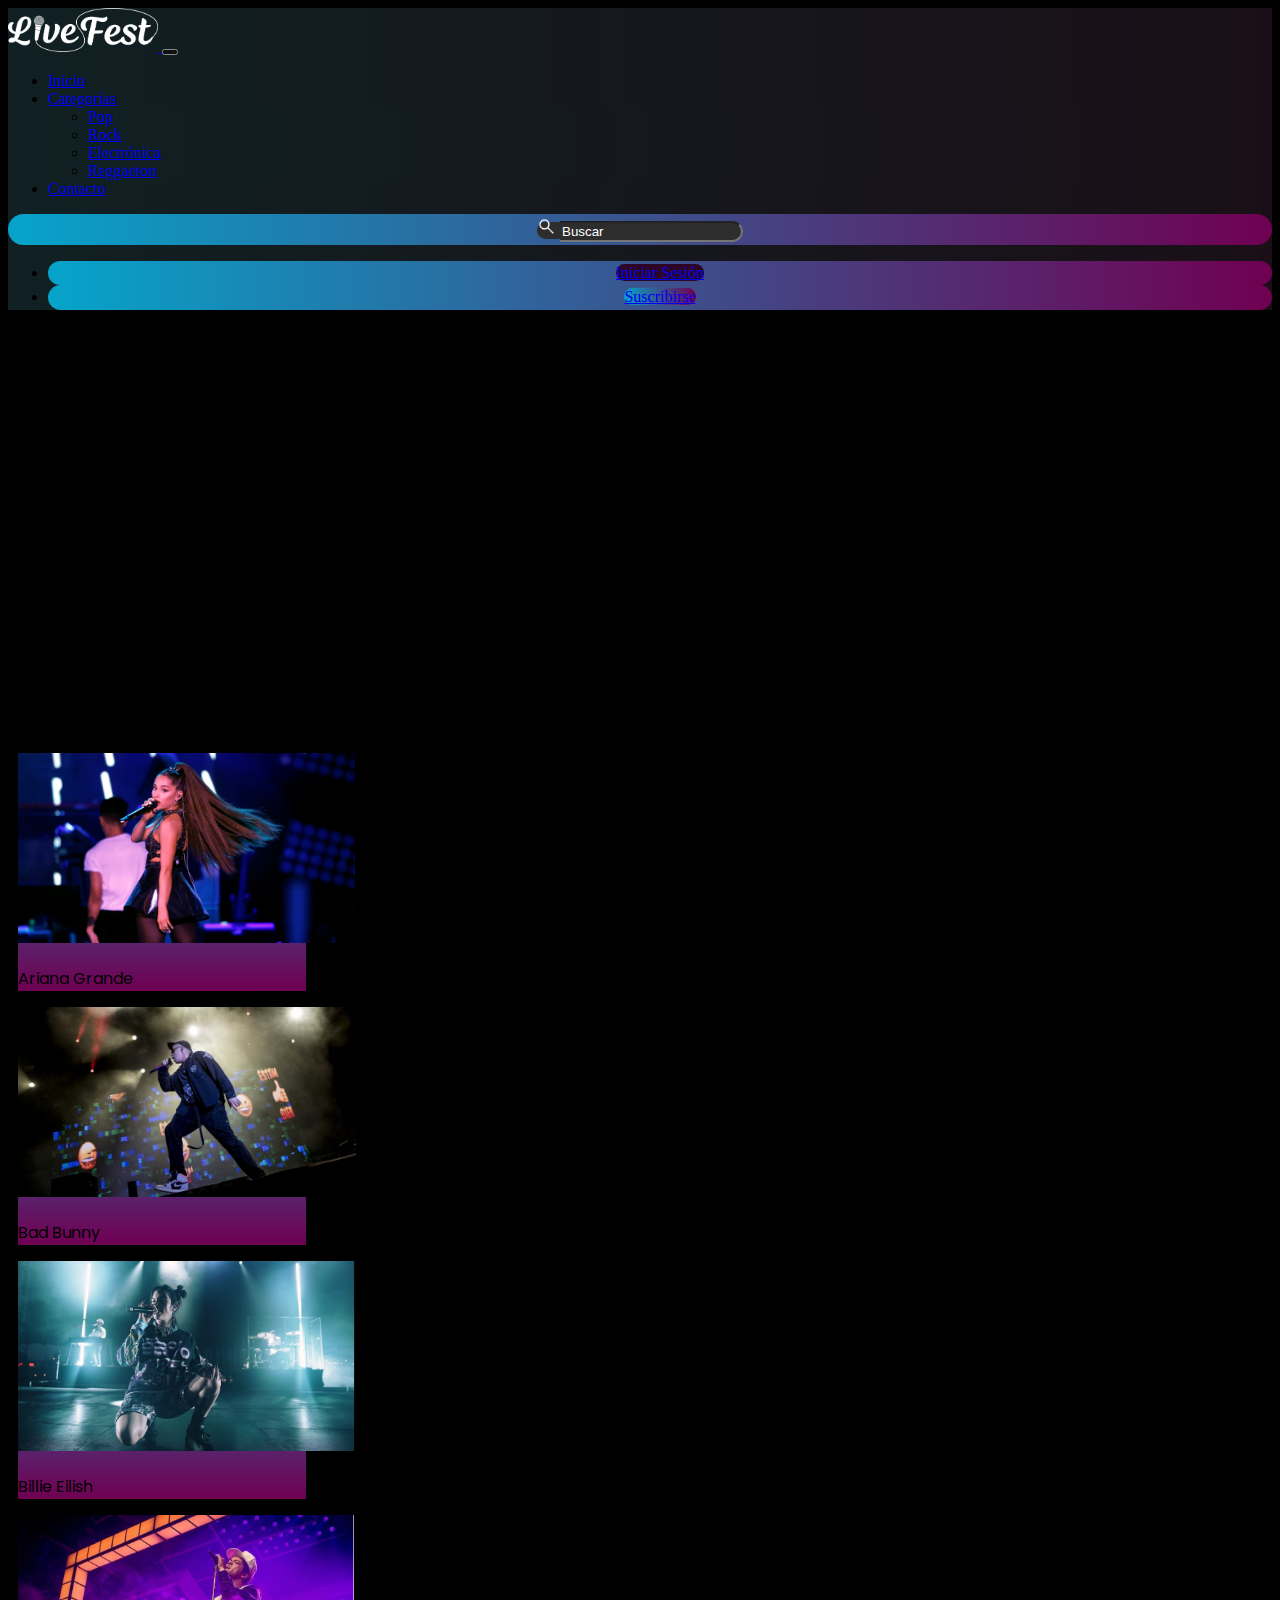
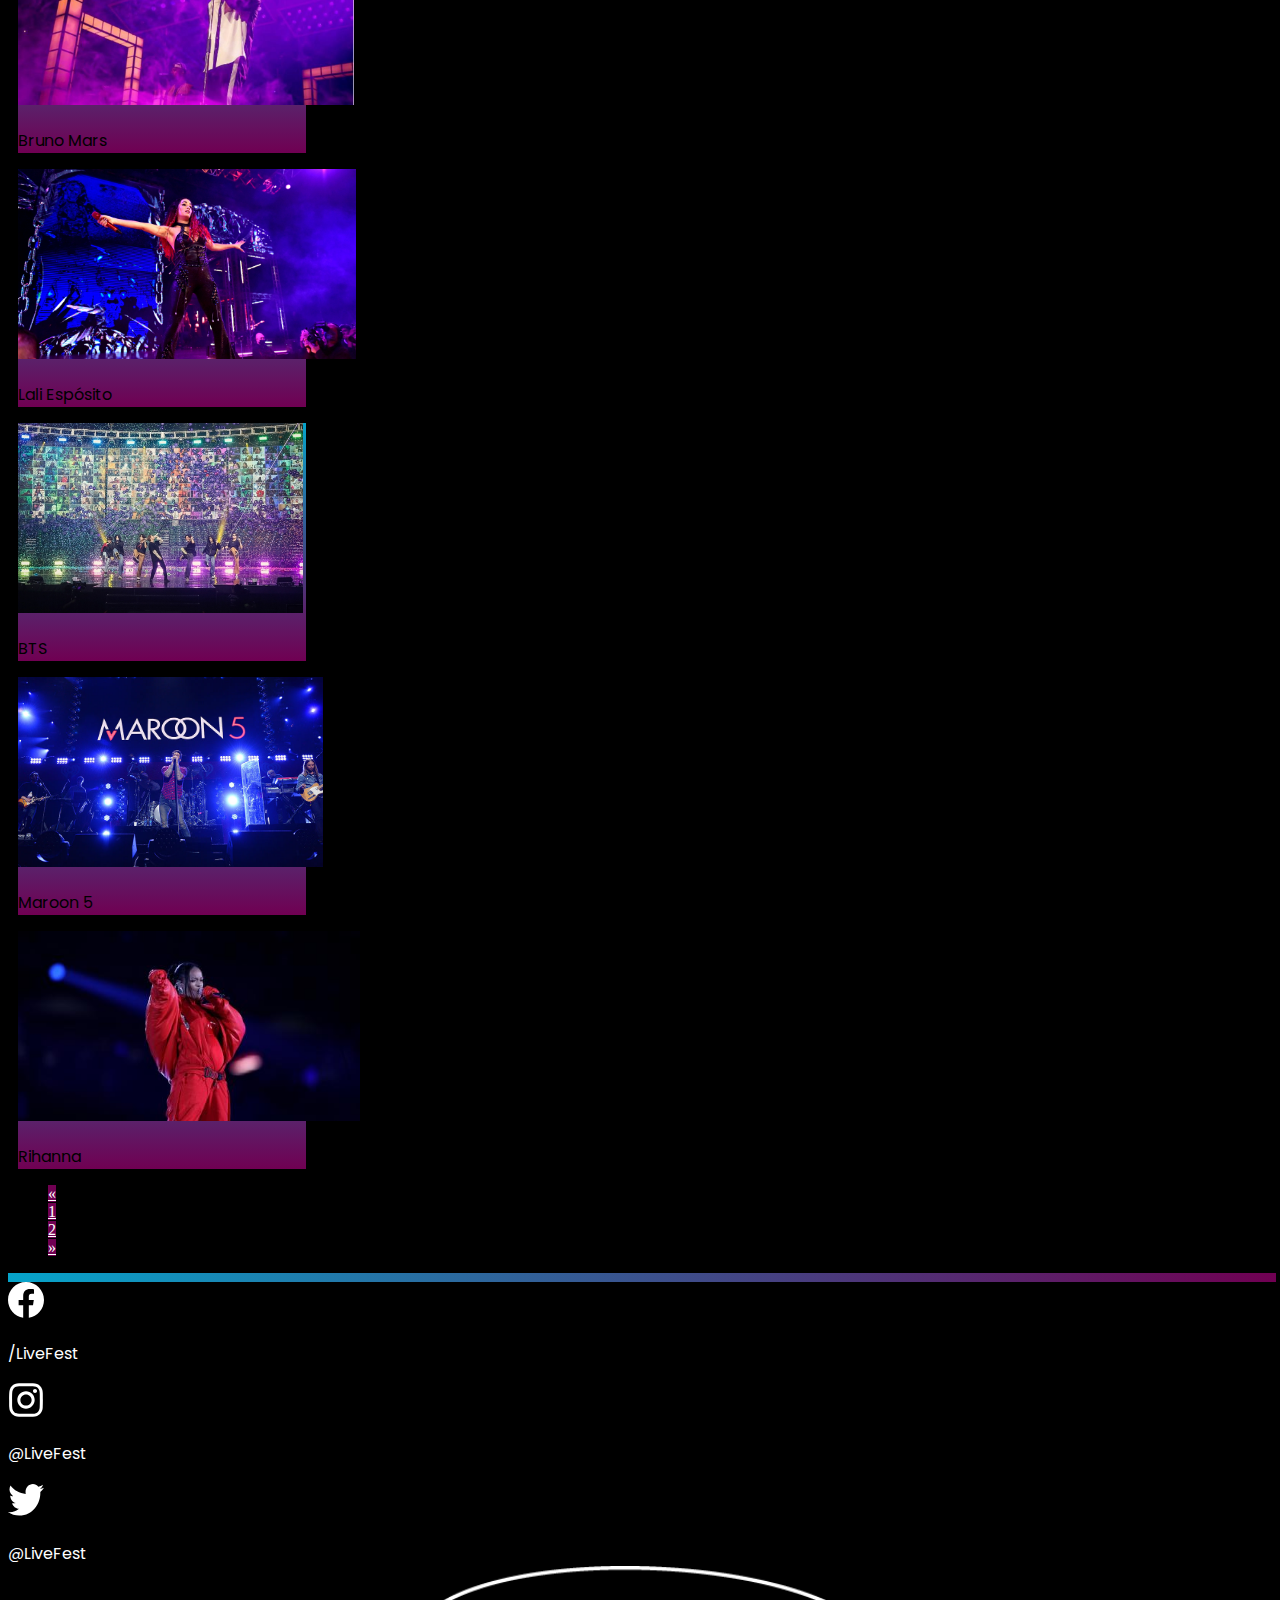
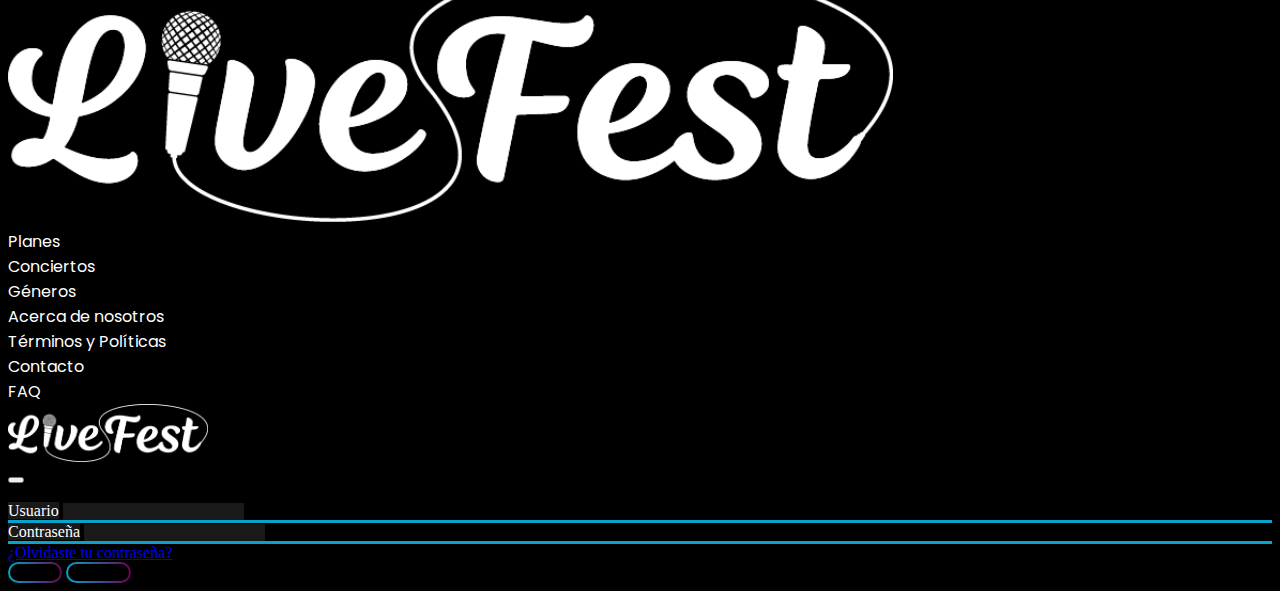
<file: html/categoriapop.html>
<!DOCTYPE html>
<html lang="es">

<head>
  <meta charset="UTF-8">
  <meta http-equiv="X-UA-Compatible" content="IE=edge">
  <meta name="viewport" content="width=device-width, initial-scale=1.0">
  <meta name="autor" content="Grupo 3">
  <meta name="description" content="">
  <link href="https://cdn.jsdelivr.net/npm/bootstrap@5.3.0-alpha1/dist/css/bootstrap.min.css" rel="stylesheet"
    integrity="sha384-GLhlTQ8iRABdZLl6O3oVMWSktQOp6b7In1Zl3/Jr59b6EGGoI1aFkw7cmDA6j6gD" crossorigin="anonymous">
  <link rel="stylesheet" href="../css/nav.css">
  <link rel="stylesheet" href="../css/footer.css">
  <link rel="stylesheet" href="../css/categoria.css">
  <link rel="stylesheet" href="../css/login.css">
  <link rel="preconnect" href="https://fonts.googleapis.com">
  <link rel="preconnect" href="https://fonts.gstatic.com" crossorigin>
  <link
    href="https://fonts.googleapis.com/css2?family=Poppins:ital,wght@0,100;0,200;0,300;0,400;0,500;0,600;0,700;0,800;0,900;1,100;1,200;1,300;1,400;1,500;1,600;1,700;1,800;1,900&display=swap"
    rel="stylesheet">
  <link rel="shortcut icon" href="../img/FaviconLFB-01.png" type="image/x-icon">
  <title>LiveFest</title>

</head>

<body>

  <header>

    <nav class="navbar navbar-expand-lg fondo-navbar sticky-top">
      <div class="container-fluid">

        <a class="navbar-brand" href="../index.html">
          <img src="../img/LogoLiveFest.png" alt="Bootstrap" width="150" class="colorInvertido">
        </a>

        <button class="navbar-toggler colorInvertido" type="button" data-bs-toggle="collapse"
          data-bs-target="#navbarSupportedContent" aria-controls="navbarSupportedContent" aria-expanded="false"
          aria-label="Toggle navigation">
          <span class="navbar-toggler-icon"></span>
        </button>

        <div class="collapse navbar-collapse d-lg-flex justify-content-md-between" id="navbarSupportedContent">

          <ul class="navbar-nav mb-2 mb-lg-0">
            <li class="nav-item mx-0 mx-xl-1">
              <a class="nav-link active text-white" aria-current="page" href="../index.html">Inicio</a>
            </li>
            <li class="nav-item dropdown mx-0 mx-xl-1">
              <a class="nav-link dropdown-toggle active text-white" href="#" role="button" data-bs-toggle="dropdown"
                aria-expanded="false">
                Categorías
              </a>
              <ul class="dropdown-menu text-white fondo-navbar">
                <li><a class="dropdown-item text-white Cate" href="../html/categoriapop.html">Pop</a></li>
                <li><a class="dropdown-item text-white Cate" href="../html/categoriarock.html">Rock</a></li>
                <li><a class="dropdown-item text-white Cate" href="../html/error404.html">Electrónica</a></li>
                <li><a class="dropdown-item text-white Cate" href="../html/error404.html">Reggaeton</a></li>
              </ul>
            </li>

            <li class="nav-item mx-0 mx-xl-1">
              <a class="nav-link active text-white" href="../html/contacto.html">Contacto</a>
            </li>
          </ul>


          <form action="error404.html" class="d-flex input-gruop borde m-2 form-buscar" role="search">
            <span class="input-group-text btn-lupa" id="inputGroupPrepend2">
              <img width="19px" class="colorInvertido" src="../img/search.png">
            </span>
            <input class="form-control buscador text-white" type="search" placeholder="Buscar" aria-label="Search"
              aria-describedby="inputGroupPrepend2">
          </form>

          <ul class="navbar-nav">
            <li class="nav-item borde m-2">
              <a class="nav-link btn-inicio text-white px-2 px-xl-4" aria-current="page" href="#" data-bs-toggle="modal"
                data-bs-target="#logInModal">Iniciar Sesión</a>
            </li>
            <li class="nav-item borde borde-white  m-2">
              <a class="nav-link text-white btn-inicio btn-inicio-degradado px-2 px-xl-4" aria-current="page"
                href="suscripcion.html">Suscribirse</a>
            </li>
          </ul>
        </div>
      </div>
    </nav>
  </header>
  
  <h1 class="text-white text-center m-4 poppinsBoldItalic">CATEGORÍA POP</h1>
  <div class="portada-categoria d-flex flex-wrap justify-content-center">
    <iframe src="https://player.vimeo.com/video/88244048?h=08bfd1f45b" width="640" height="338" frameborder="0"
      allow="autoplay; fullscreen; picture-in-picture" allowfullscreen></iframe>
  </div>

  <section id="pag-uno" class="contenedor-card d-flex flex-wrap justify-content-center mt-5 mb-5 poppinsRegular">
    <div class="card card-categoria" style="width: 18rem;">
      <a href="error404.html"><img src="../img/arianagrande.jpg" class="card-img-top altura-img"
          alt="Concierto de Ariana Grande"></a>
      <div class="card-body">
        <p class="card-text text-white">Ariana Grande</p>
      </div>
    </div>
    <div class="card card-categoria" style="width: 18rem;">
      <a href="error404.html"><img src="../img/badbunny.jpg" class="card-img-top altura-img"
          alt="Concierto de Bad Bunny"></a>
      <div class="card-body">
        <p class="card-text text-white">Bad Bunny</p>
      </div>
    </div>
    <div class="card card-categoria" style="width: 18rem;">
      <a href="error404.html"><img src="../img/billieeilish.jpg" class="card-img-top altura-img"
          alt="Concierto de Billie Eilish"></a>
      <div class="card-body">
        <p class="card-text text-white">Billie Eilish</p>
      </div>
    </div>
    <div class="card card-categoria" style="width: 18rem;">
      <a href="error404.html"><img src="../img/brunomars.jpeg  " class="card-img-top altura-img"
          alt="Concierto de Bruno Mars"></a>
      <div class="card-body">
        <p class="card-text text-white">Bruno Mars</p>
      </div>
    </div>
    <div class="card card-categoria" style="width: 18rem;">
      <a href="error404.html"><img src="../img/laliesposito.jpg" class="card-img-top altura-img"
          alt="Concierto de Lali Espósito"></a>
      <div class="card-body">
        <p class="card-text text-white">Lali Espósito</p>
      </div>
    </div>
    <div class="card card-categoria" style="width: 18rem;">
      <a href="error404.html"><img src="../img/bts.jpg" class="card-img-top altura-img" alt="Concierto de BTS"></a>
      <div class="card-body">
        <p class="card-text text-white">BTS</p>
      </div>
    </div>
    <div class="card card-categoria" style="width: 18rem;">
      <a href="error404.html"><img src="../img/Maroon-5.jpg" class="card-img-top altura-img"
          alt="Concierto de Maroon 5"></a>
      <div class="card-body">
        <p class="card-text text-white">Maroon 5</p>
      </div>
    </div>
    <div class="card card-categoria" style="width: 18rem;">
      <a href="error404.html"><img src="../img/rihanna.jpeg" class="card-img-top altura-img"
          alt="Concierto de Rihanna"></a>
      <div class="card-body">
        <p class="card-text text-white">Rihanna</p>
      </div>
    </div>

  </section>

  <nav aria-label="Page navigation example">
    <ul class="pagination paginacion d-flex flex-wrap justify-content-center">
      <li class="page-item disabled">
        <a class="page-link" href="#" aria-label="Previous">
          <span aria-hidden="true">&laquo;</span>
        </a>
      </li>
      <li class="page-item disabled"><a class="page-link" href="#">1</a></li>
      <li class="page-item"><a class="page-link" href="categoriapop2.html#pag-dos">2</a></li>
      <li class="page-item">
        <a class="page-link" href="categoriapop2.html#pag-dos" aria-label="Next">
          <span aria-hidden="true">&raquo;</span>
        </a>
      </li>
    </ul>
  </nav>

  <div class="border-top-footer"></div>
  
  <footer class="container-fluid">
    <div class="row p-5 justify-content-md-center">
      <section class=" mt-4 redes col-sm-12 col-md-3 col-lg-2 col-xl-2">
        <div class="p-1  container_enlaces_rrss">
          <a href="https://www.facebook.com/" target="_blank" class="enlaces_footer"><img class="iconos_footer p-1"
              src="../img/fb_icon.svg" alt="icono de Facebook" />
            <p class="d-inline p-1">/LiveFest</p>
          </a>
        </div>
        <div class="p-1  container_enlaces_rrss">
          <a href="https://www.instagram.com/" target="_blank" class="enlaces_footer"><img class="iconos_footer p-1"
              src="../img/ig_icon.svg" alt="icono de Instagram" />
            <p class="d-inline p-1">@LiveFest</p>
          </a>
        </div>
        <div class="p-1 container_enlaces_rrss">
          <a href="https://www.Twitter.com/" target="_blank" class="enlaces_footer"><img class="iconos_footer p-1"
              src="../img/tw_icon.svg" alt="icono de Twitter" />
            <p class="d-inline p-1">@LiveFest</p>
          </a>
        </div>
      </section>

      <section class=" mt-5 col-sm-12 col-md-6 col-lg-4 col-xl-4 d-flex justify-content-start  align-items-start">
        <div>
          <a href="../index.html" class="enlaces_footer"><img class="logo_footer p-3" width="70%" src="../img/logo.png "
              alt="Logo de LiveFest" /></a>
        </div>

      </section>
      <section class="mt-4 col-sm-12 col-md-4 col-lg-3 col-xl-3">
        <div class="p-1"><a href="../html/suscripcion.html" class="enlaces_footer">Planes</div>
        <div class="p-1"><a href="../html/error404.html" class="enlaces_footer">Conciertos</a></div>
        <div class="p-1"><a href="../html/error404.html" class="enlaces_footer"> Géneros</a></div>
        <div class="p-1"><a href="../html/nosotros.html" class="enlaces_footer">Acerca de nosotros</a></div>
      </section>
      <section class="mt-4  col-sm-12 col-md-4 col-lg-3 col-xl-3">
        <div class="p-1"> <a href="../html/error404.html" class="enlaces_footer">Términos y Políticas</a></div>
        <div class="p-1"><a href="../html/contacto.html" class="enlaces_footer">Contacto</a></div>
        <div class="p-1"><a href="../html/error404.html" class="enlaces_footer">FAQ</a></div>
      </section>
    </div>
  </footer>


  <div class="modal fade my-5" id="logInModal" tabindex="-1" aria-labelledby="exampleModalLabel" aria-hidden="true">
    <div class="modal-dialog">
      <div class="modal-content bg-black">
        <div class="modal-header">
          <div class="ms-auto">
            <img style="filter: invert(100%)" width="200px" src="../img/LogoLiveFest.png" alt="Logo Live Fest">
          </div>
          <button type="button" class="btn-close" data-bs-dismiss="modal" aria-label="Close"></button>
        </div>
        <form action="error404.html">
          <div class="modal-body">
            <div class="form-floating mb-3 form-input">
              <label for="floatingInput validationDefaultUsername" class="form-label">Usuario</label>
              <div class="input-group">
                <span class="input-group-text" id="inputGroupPrepend2">Usuario</span>
                <input type="text" class="form-control form-control-login text-white" id="validationDefaultUsername"
                  minlength="3" maxlength="20" aria-describedby="inputGroupPrepend2"
                  title="Este campo solo acepta letras y espacios en blanco" pattern="^[A-Za-zÑñÁáÉéÍíÓóÚúÜü\s]+$"
                  required>
              </div>
            </div>
            <div class="form-floating form-input my-3">
              <label for="floatingPassword"></label>
              <div class="input-group ">
                <span class="input-group-text" id="inputGroupPrepend2">Contraseña</span>
                <input type="password" class="form-control form-control-login text-white " id="floatingPassword"
                  minlength="8" maxlength="20" required>
              </div>
            </div>
            <a href="../html/error404.html" class="text-white mb-5">¿Olvidaste tu contraseña?</a>
            <div class="modal-footer styleButton mt-2">
              <button type="button" class="btn btn-secondary" data-bs-dismiss="modal">Cerrar</button>
              <a href="../html/error404.html"><button type="submit" class="btn btn-primary">Ingresar</button></a>
            </div>
        </form>
      </div>
    </div>
  </div>

  <script src="https://cdn.jsdelivr.net/npm/bootstrap@5.3.0-alpha1/dist/js/bootstrap.bundle.min.js"
    integrity="sha384-w76AqPfDkMBDXo30jS1Sgez6pr3x5MlQ1ZAGC+nuZB+EYdgRZgiwxhTBTkF7CXvN"
    crossorigin="anonymous"></script>
</body>

</html>
</file>
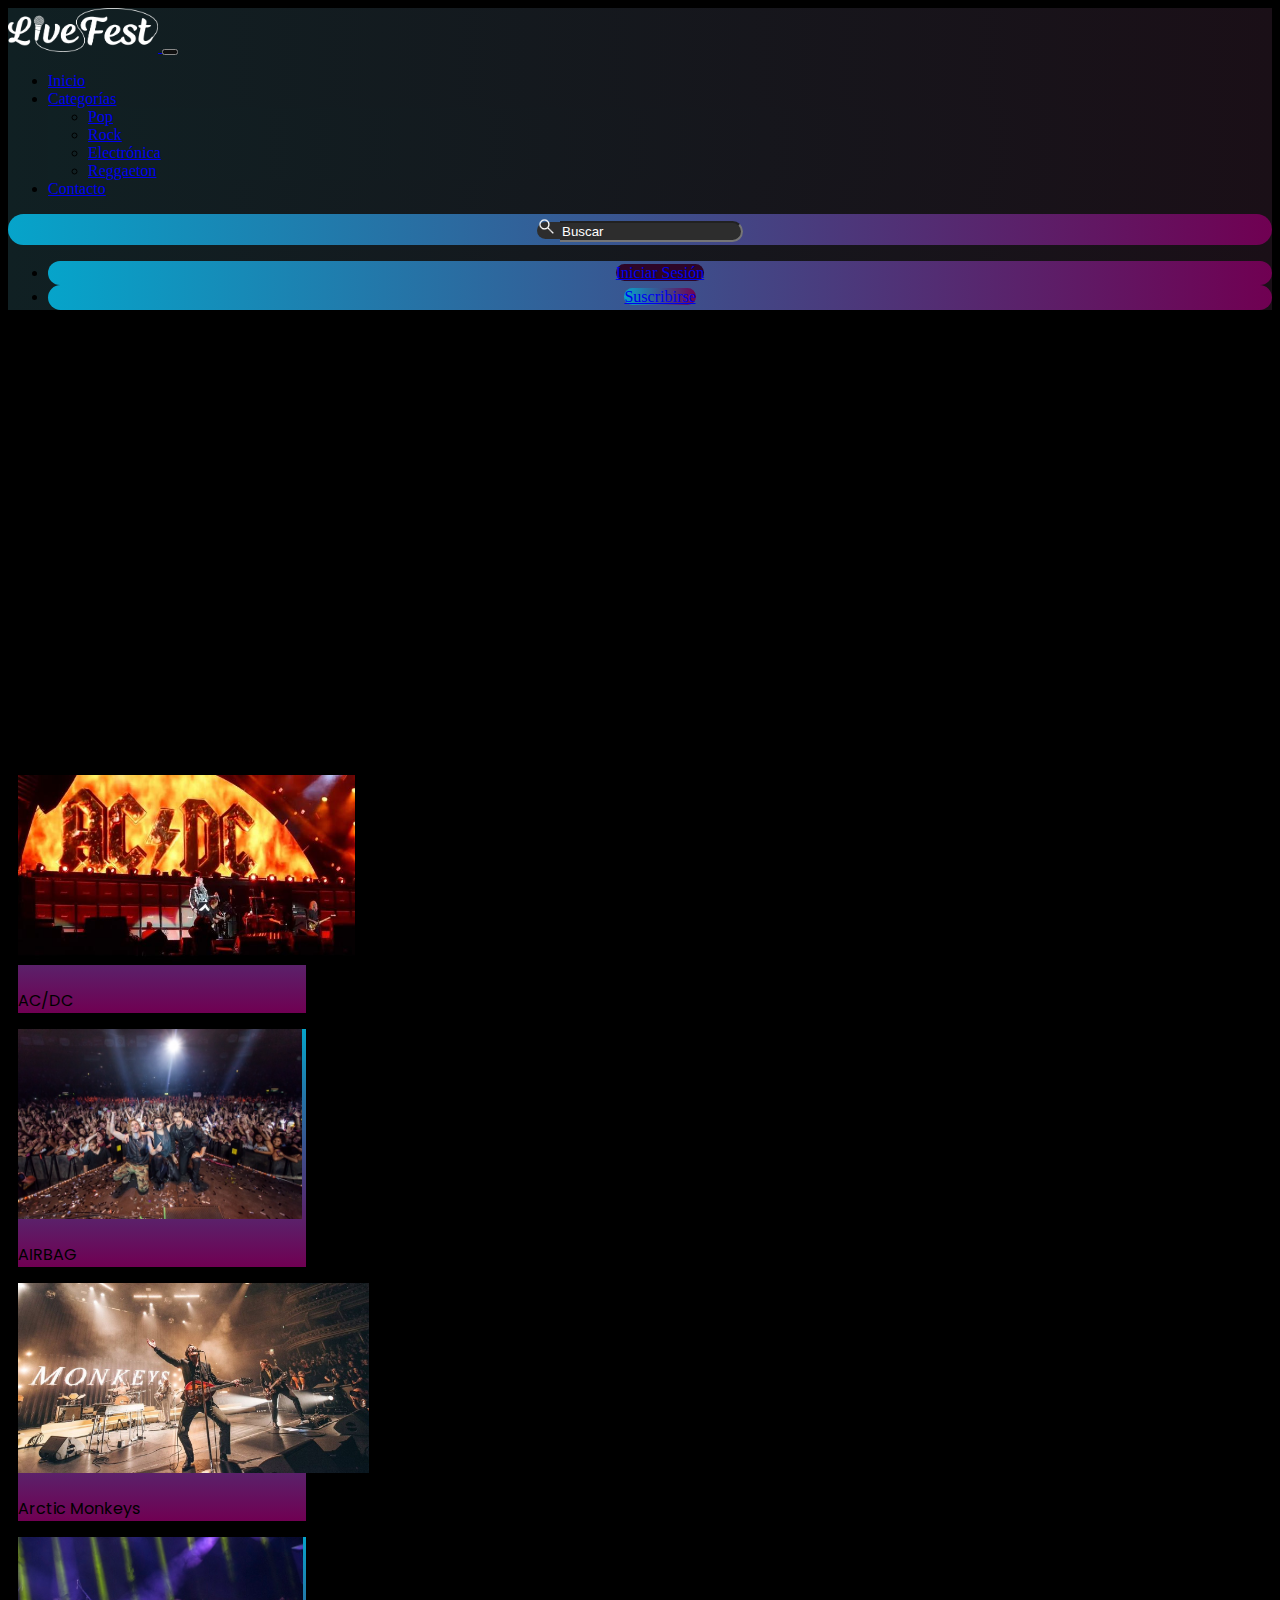
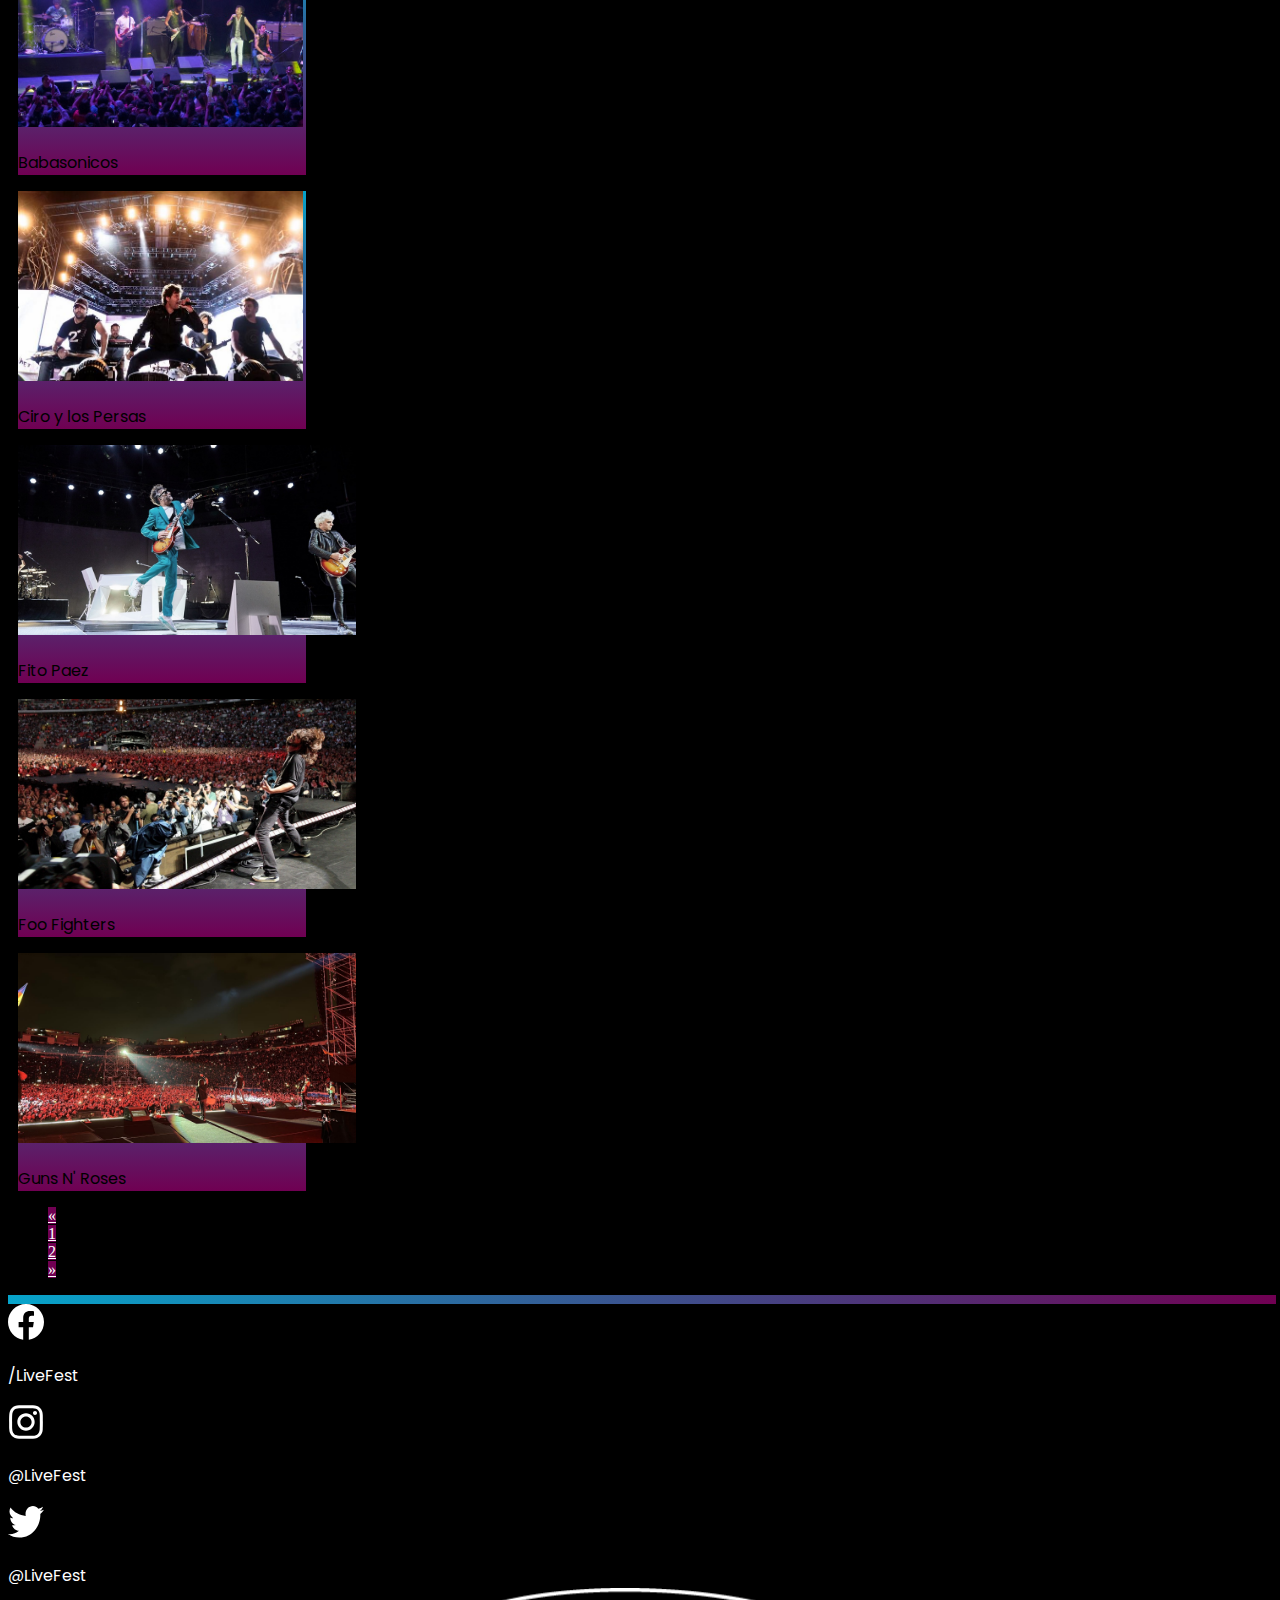
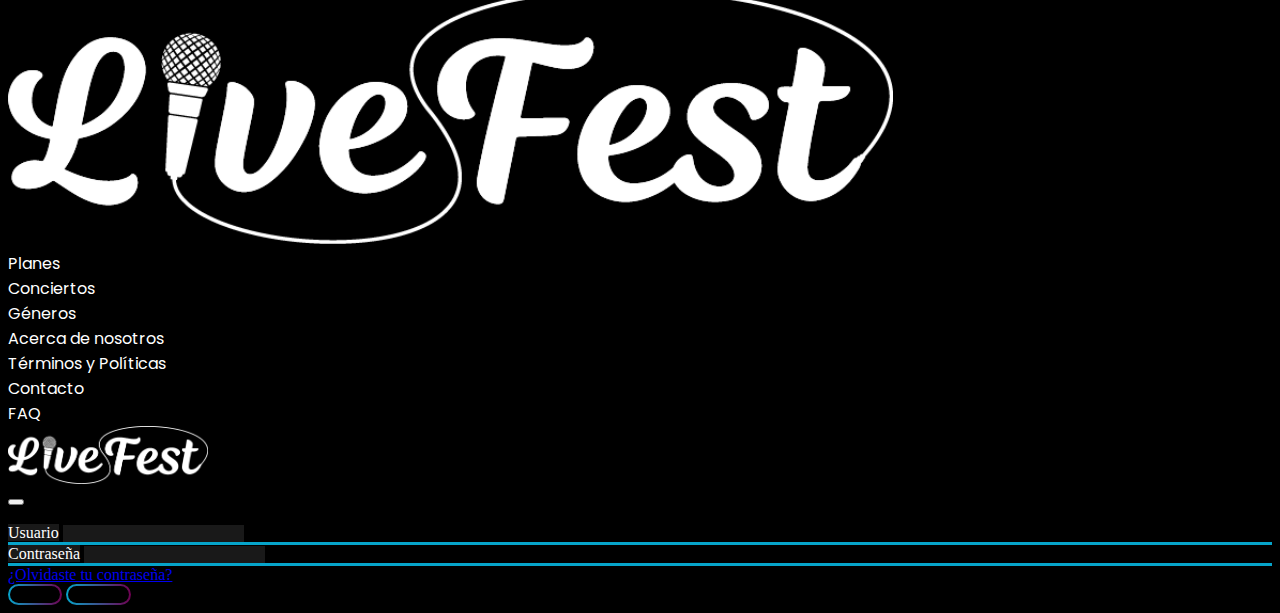
<file: html/categoriarock.html>
<!DOCTYPE html>
<html lang="es">
    <head>
        <meta charset="UTF-8">
        <meta http-equiv="X-UA-Compatible" content="IE=edge">
        <meta name="viewport" content="width=device-width, initial-scale=1.0">
        <meta name="autor" content="Grupo 3">
        <meta name="description" content="">
        <link href="https://cdn.jsdelivr.net/npm/bootstrap@5.3.0-alpha1/dist/css/bootstrap.min.css" rel="stylesheet" integrity="sha384-GLhlTQ8iRABdZLl6O3oVMWSktQOp6b7In1Zl3/Jr59b6EGGoI1aFkw7cmDA6j6gD" crossorigin="anonymous">
        <link rel="stylesheet" href="../css/nav.css">
        <link rel="stylesheet" href="../css/footer.css">
        <link rel="stylesheet" href="../css/categoria.css">
        <link rel="stylesheet" href="../css/login.css">
        <link rel="preconnect" href="https://fonts.googleapis.com">
        <link rel="preconnect" href="https://fonts.gstatic.com" crossorigin>
        <link href="https://fonts.googleapis.com/css2?family=Poppins:ital,wght@0,100;0,200;0,300;0,400;0,500;0,600;0,700;0,800;0,900;1,100;1,200;1,300;1,400;1,500;1,600;1,700;1,800;1,900&display=swap" rel="stylesheet">
        <link rel="shortcut icon" href="../img/FaviconLFB-01.png" type="image/x-icon">
        <title>LiveFest</title>
    
    </head>

<body>
  <header>

    <nav class="navbar navbar-expand-lg fondo-navbar sticky-top">
      <div class="container-fluid">

        <a class="navbar-brand" href="../index.html">
          <img src="../img/LogoLiveFest.png" alt="Bootstrap" width="150" class="colorInvertido">
        </a>

        <button class="navbar-toggler colorInvertido" type="button" data-bs-toggle="collapse"
          data-bs-target="#navbarSupportedContent" aria-controls="navbarSupportedContent" aria-expanded="false"
          aria-label="Toggle navigation">
          <span class="navbar-toggler-icon"></span>
        </button>

        <div class="collapse navbar-collapse d-lg-flex justify-content-md-between" id="navbarSupportedContent">

          <ul class="navbar-nav mb-2 mb-lg-0">
            <li class="nav-item mx-0 mx-xl-1">
              <a class="nav-link active text-white" aria-current="page" href="../index.html">Inicio</a>
            </li>
            <li class="nav-item dropdown mx-0 mx-xl-1">
              <a class="nav-link dropdown-toggle active text-white" href="#" role="button" data-bs-toggle="dropdown"
                aria-expanded="false">
                Categorías
              </a>
              <ul class="dropdown-menu text-white fondo-navbar">
                <li><a class="dropdown-item text-white Cate" href="../html/categoriapop.html">Pop</a></li>
                <li><a class="dropdown-item text-white Cate" href="../html/categoriarock.html">Rock</a></li>
                <li><a class="dropdown-item text-white Cate" href="../html/error404.html">Electrónica</a></li>
                <li><a class="dropdown-item text-white Cate" href="../html/error404.html">Reggaeton</a></li>
              </ul>
            </li>

            <li class="nav-item mx-0 mx-xl-1">
              <a class="nav-link active text-white" href="../html/contacto.html">Contacto</a>
            </li>
          </ul>


          <form action="error404.html" class="d-flex input-gruop borde m-2 form-buscar" role="search">
            <span class="input-group-text btn-lupa" id="inputGroupPrepend2">
              <img width="19px" class="colorInvertido" src="../img/search.png">
            </span>
            <input class="form-control buscador text-white" type="search" placeholder="Buscar" aria-label="Search"
              aria-describedby="inputGroupPrepend2">
          </form>

          <ul class="navbar-nav">
            <li class="nav-item borde m-2">
              <a class="nav-link btn-inicio text-white px-2 px-xl-4" aria-current="page" href="#" data-bs-toggle="modal"
                data-bs-target="#logInModal">Iniciar Sesión</a>
            </li>
            <li class="nav-item borde borde-white  m-2">
              <a class="nav-link text-white btn-inicio btn-inicio-degradado px-2 px-xl-4" aria-current="page"
                href="suscripcion.html">Suscribirse</a>
            </li>
          </ul>
        </div>
      </div>
    </nav>
  </header>

    <h1 class="text-white text-center m-4 poppinsBoldItalic">CATEGORÍA ROCK</h1>
    <div class="portada-categoria d-flex flex-wrap justify-content-center">
        <iframe src="https://player.vimeo.com/video/27895843?h=5dae822363" width="640" height="360" frameborder="0" allow="autoplay; fullscreen; picture-in-picture" allowfullscreen></iframe>
    </div>

    <section id="pag-uno"class="contenedor-card d-flex flex-wrap justify-content-center mt-5 mb-5 poppinsRegular">
        <div class="card card-categoria" style="width: 18rem;">
            <a href="error404.html"><img src="../img/acdc.jpg" class="card-img-top altura-img" alt="Concierto de AC/DC"></a>
            <div class="card-body">
                <p class="card-text text-white">AC/DC</p>
            </div>
        </div>
        <div class="card card-categoria" style="width: 18rem;">
            <a href="error404.html"><img src="../img/AIRBAG.jpg" class="card-img-top altura-img" alt="Concierto de airbag"></a>
            <div class="card-body">
                <p class="card-text text-white">AIRBAG</p>
            </div>
        </div>
        <div class="card card-categoria" style="width: 18rem;">
            <a href="error404.html"><img src="../img/arcticmonkeys.jpg" class="card-img-top altura-img" alt="Concierto de Arctic Monkeys"></a>
            <div class="card-body">
                <p class="card-text text-white">Arctic Monkeys</p>
            </div>
        </div>
        <div class="card card-categoria" style="width: 18rem;">
            <a href="error404.html"><img src="../img/babasonicos.jpg" class="card-img-top altura-img" alt="Concierto de Babasonicos"></a>
            <div class="card-body">
                <p class="card-text text-white">Babasonicos</p>
            </div>
        </div>
        <div class="card card-categoria" style="width: 18rem;">
            <a href="error404.html"><img src="../img/ciro_y_los_persas.jpg" class="card-img-top altura-img" alt="Concierto de Ciro y los Persas"></a>
            <div class="card-body">
                <p class="card-text text-white">Ciro y los Persas</p>
            </div>
        </div>
        <div class="card card-categoria" style="width: 18rem;">
            <a href="error404.html"><img src="../img/fitopaez.jpg" class="card-img-top altura-img" alt="Concierto de Fito Paez"></a>
            <div class="card-body">
                <p class="card-text text-white">Fito Paez</p>
            </div>
        </div>
        <div class="card card-categoria" style="width: 18rem;">
            <a href="error404.html"><img src="../img/Foo-Fighetrs.jpg" class="card-img-top altura-img" alt="Concierto de Foo Fighters"></a>
            <div class="card-body">
                <p class="card-text text-white">Foo Fighters</p>
            </div>
        </div>
        <div class="card card-categoria" style="width: 18rem;">
            <a href="error404.html"><img src="../img/guns.jpg" class="card-img-top altura-img" alt="Concierto de Guns N' Roses"></a>
            <div class="card-body">
                <p class="card-text text-white">Guns N' Roses</p>
            </div>
        </div>

    </section>

    <nav aria-label="Page navigation example">
        <ul class="pagination d-flex flex-wrap justify-content-center">
          <li class="page-item disabled" >
            <a class="page-link" href="#" aria-label="Previous">
              <span aria-hidden="true">&laquo;</span>
            </a>
          </li>
          <li class="page-item disabled"><a class="page-link" href="#">1</a></li>
          <li class="page-item"><a class="page-link" href="./categoriarock2.html#pag-dos">2</a></li>
          <li class="page-item">
            <a class="page-link" href="./categoriarock2.html#pag-dos" aria-label="Next">
              <span aria-hidden="true">&raquo;</span>
            </a>
          </li>
        </ul>
    </nav>
    
    <div class="border-top-footer"></div>
    <footer class="container-fluid">
        <div class="row p-5 justify-content-md-center">
        <section class=" mt-4 redes col-sm-12 col-md-3 col-lg-2 col-xl-2">
            <div class="p-1  container_enlaces_rrss">
              <a href="https://www.facebook.com/" target="_blank" class="enlaces_footer"><img class="iconos_footer p-1"  src="../img/fb_icon.svg" alt="icono de Facebook" />
                <p class="d-inline p-1">/LiveFest</p></a>
              </div>
            <div class="p-1  container_enlaces_rrss">
              <a href="https://www.instagram.com/"  target="_blank"class="enlaces_footer"><img class="iconos_footer p-1"  src="../img/ig_icon.svg" alt="icono de Instagram" />
                <p class="d-inline p-1">@LiveFest</p></a>
              </div>
            <div class="p-1 container_enlaces_rrss">
              <a href="https://www.Twitter.com/" target="_blank" class="enlaces_footer"><img class="iconos_footer p-1"  src="../img/tw_icon.svg" alt="icono de Twitter" />
                <p class="d-inline p-1">@LiveFest</p></a>
              </div>
        </section>

        <section class=" mt-5 col-sm-12 col-md-6 col-lg-4 col-xl-4 d-flex justify-content-start  align-items-start">
          <div>
            <a href="../index.html" class="enlaces_footer"><img class="logo_footer p-3" width="70%" src="../img/logo.png "alt="Logo de LiveFest" /></a>
            </div> 
            
          </section>
          <section class="mt-4 col-sm-12 col-md-4 col-lg-3 col-xl-3">
            <div class="p-1"><a href="../html/suscripcion.html" class="enlaces_footer">Planes</div>
            <div class="p-1"><a href="../html/error404.html" class="enlaces_footer">Conciertos</a></div>
            <div class="p-1"><a href="../html/error404.html" class="enlaces_footer"> Géneros</a></div>
            <div class="p-1"><a href="../html/nosotros.html" class="enlaces_footer">Acerca de nosotros</a></div>
          </section>
          <section class="mt-4  col-sm-12 col-md-4 col-lg-3 col-xl-3">
            <div class="p-1">  <a href="../html/error404.html" class="enlaces_footer">Términos y Políticas</a></div>
            <div class="p-1"><a href="../html/contacto.html" class="enlaces_footer">Contacto</a></div>
            <div class="p-1"><a href="../html/error404.html" class="enlaces_footer">FAQ</a></div>
        </section>
    </div>
    </footer>

      <div class="modal fade my-5" id="logInModal" tabindex="-1" aria-labelledby="exampleModalLabel" aria-hidden="true">
        <div class="modal-dialog">
          <div class="modal-content bg-black">
            <div class="modal-header">
              <div class="ms-auto">
                <img style="filter: invert(100%)" width="200px" src="../img/LogoLiveFest.png" alt="Logo Live Fest">
              </div>
              <button type="button" class="btn-close" data-bs-dismiss="modal" aria-label="Close"></button>
            </div>
            <form action="error404.html">
              <div class="modal-body">
                <div class="form-floating mb-3 form-input">
                  <label for="floatingInput validationDefaultUsername" class="form-label">Usuario</label>
                  <div class="input-group">
                    <span class="input-group-text" id="inputGroupPrepend2">Usuario</span>
                    <input type="text" class="form-control form-control-login text-white"
                        id="validationDefaultUsername" minlength="5" maxlength="15"
                        aria-describedby="inputGroupPrepend2" title="Formato de usuario invalido"
                        pattern="^(?=[a-zA-Z0-9._]{8,20}$)(?!.*[_.]{2})[^_.].*[^_.]$" required>
                  </div>
                </div> 
                <div class="form-floating form-input my-3">
                  <label for="floatingPassword"></label>
                  <div class="input-group ">
                    <span class="input-group-text" id="inputGroupPrepend2">Contraseña</span>
                    <input type="password" class="form-control form-control-login text-white " id="floatingPassword" minlength="8" maxlength="20" required>
                  </div>
                </div>
                <a href="../html/error404.html" class="text-white mb-5">¿Olvidaste tu contraseña?</a>
                <div class="modal-footer styleButton mt-2">
                  <button type="button" class="btn btn-secondary" data-bs-dismiss="modal">Cerrar</button>
                  <button type="submit" class="btn btn-primary">Ingresar</button>
                </div>
            </form> 
          </div>
        </div>
      </div>

    <script src="https://cdn.jsdelivr.net/npm/bootstrap@5.3.0-alpha1/dist/js/bootstrap.bundle.min.js" integrity="sha384-w76AqPfDkMBDXo30jS1Sgez6pr3x5MlQ1ZAGC+nuZB+EYdgRZgiwxhTBTkF7CXvN" crossorigin="anonymous"></script>
</body>
</html>
</file>
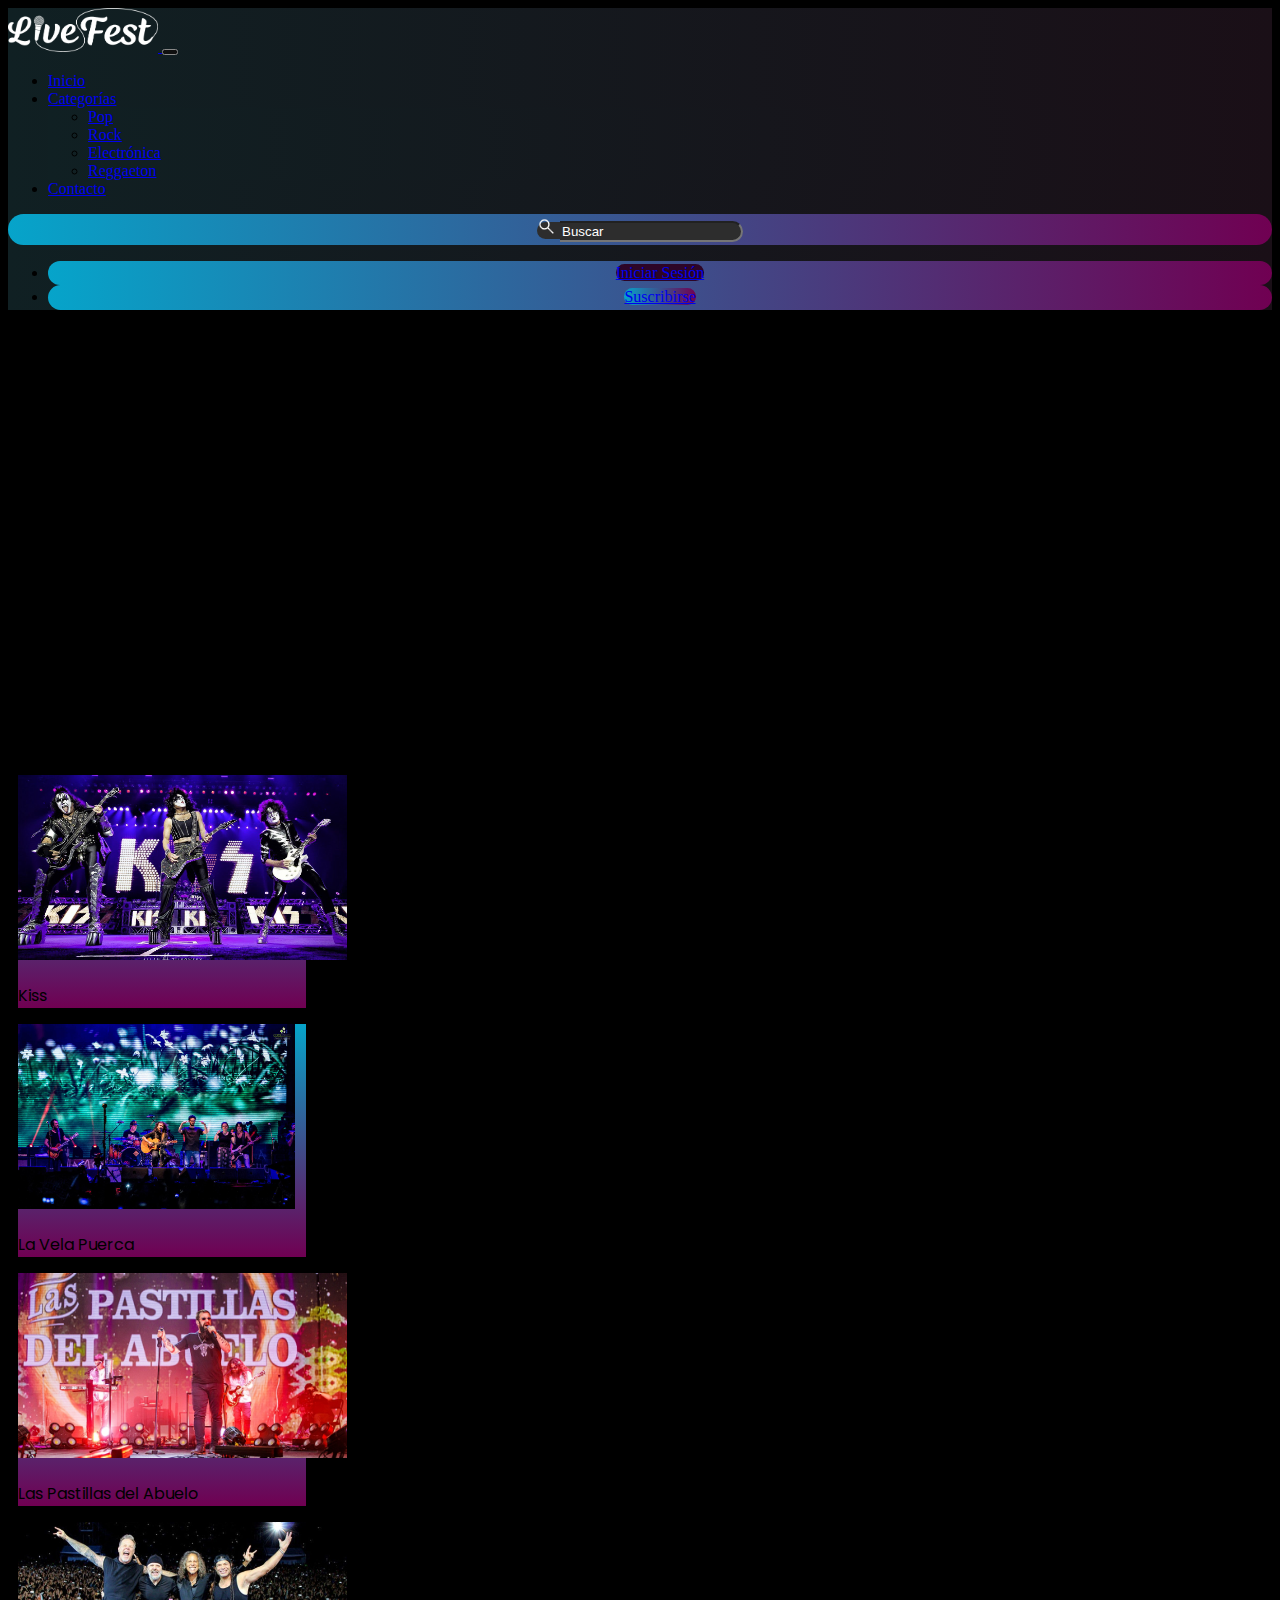
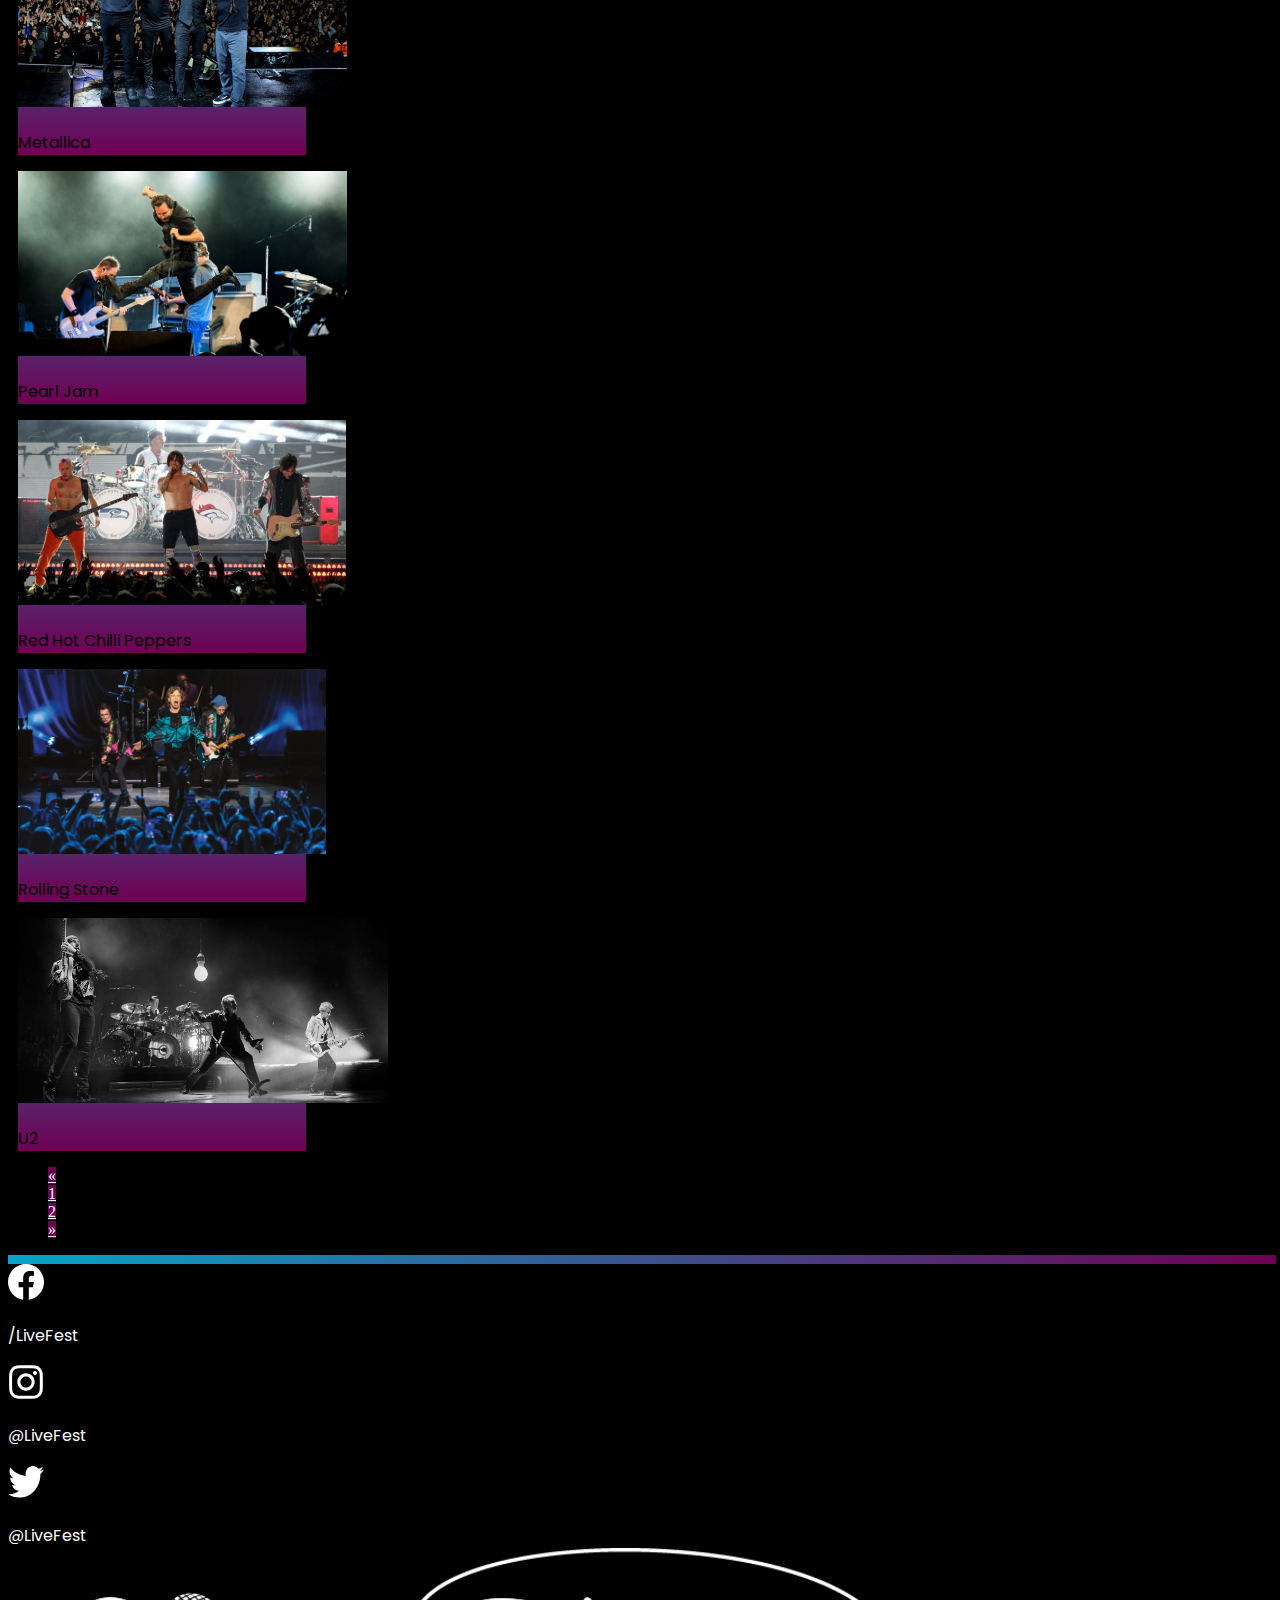
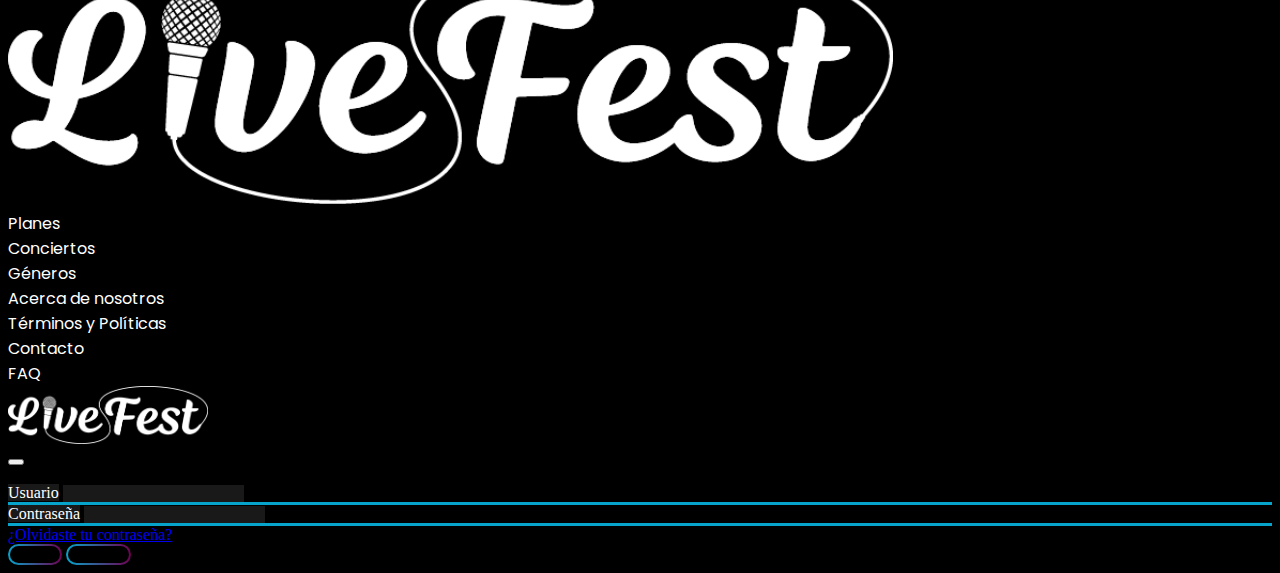
<file: html/categoriarock2.html>
<!DOCTYPE html>
<html lang="es">

<head>
  <meta charset="UTF-8">
  <meta http-equiv="X-UA-Compatible" content="IE=edge">
  <meta name="viewport" content="width=device-width, initial-scale=1.0">
  <meta name="autor" content="Grupo 3">
  <meta name="description" content="">
  <link href="https://cdn.jsdelivr.net/npm/bootstrap@5.3.0-alpha1/dist/css/bootstrap.min.css" rel="stylesheet"
    integrity="sha384-GLhlTQ8iRABdZLl6O3oVMWSktQOp6b7In1Zl3/Jr59b6EGGoI1aFkw7cmDA6j6gD" crossorigin="anonymous">
  <link rel="stylesheet" href="../css/nav.css">
  <link rel="stylesheet" href="../css/footer.css">
  <link rel="stylesheet" href="../css/categoria.css">
  <link rel="stylesheet" href="../css/login.css">
  <link rel="preconnect" href="https://fonts.googleapis.com">
  <link rel="preconnect" href="https://fonts.gstatic.com" crossorigin>
  <link
    href="https://fonts.googleapis.com/css2?family=Poppins:ital,wght@0,100;0,200;0,300;0,400;0,500;0,600;0,700;0,800;0,900;1,100;1,200;1,300;1,400;1,500;1,600;1,700;1,800;1,900&display=swap"
    rel="stylesheet">
  <link rel="shortcut icon" href="../img/FaviconLFB-01.png" type="image/x-icon">
  <title>LiveFest</title>

</head>

<body>
  <header>

    <nav class="navbar navbar-expand-lg fondo-navbar sticky-top">
      <div class="container-fluid">

        <a class="navbar-brand" href="../index.html">
          <img src="../img/LogoLiveFest.png" alt="Bootstrap" width="150" class="colorInvertido">
        </a>

        <button class="navbar-toggler colorInvertido" type="button" data-bs-toggle="collapse"
          data-bs-target="#navbarSupportedContent" aria-controls="navbarSupportedContent" aria-expanded="false"
          aria-label="Toggle navigation">
          <span class="navbar-toggler-icon"></span>
        </button>

        <div class="collapse navbar-collapse d-lg-flex justify-content-md-between" id="navbarSupportedContent">

          <ul class="navbar-nav mb-2 mb-lg-0">
            <li class="nav-item mx-0 mx-xl-1">
              <a class="nav-link active text-white" aria-current="page" href="../index.html">Inicio</a>
            </li>
            <li class="nav-item dropdown mx-0 mx-xl-1">
              <a class="nav-link dropdown-toggle active text-white" href="#" role="button" data-bs-toggle="dropdown"
                aria-expanded="false">
                Categorías
              </a>
              <ul class="dropdown-menu text-white fondo-navbar">
                <li><a class="dropdown-item text-white Cate" href="../html/categoriapop.html">Pop</a></li>
                <li><a class="dropdown-item text-white Cate" href="../html/categoriarock.html">Rock</a></li>
                <li><a class="dropdown-item text-white Cate" href="../html/error404.html">Electrónica</a></li>
                <li><a class="dropdown-item text-white Cate" href="../html/error404.html">Reggaeton</a></li>
              </ul>
            </li>

            <li class="nav-item mx-0 mx-xl-1">
              <a class="nav-link active text-white" href="../html/contacto.html">Contacto</a>
            </li>
          </ul>


          <form action="error404.html" class="d-flex input-gruop borde m-2 form-buscar" role="search">
            <span class="input-group-text btn-lupa" id="inputGroupPrepend2">
              <img width="19px" class="colorInvertido" src="../img/search.png">
            </span>
            <input class="form-control buscador text-white" type="search" placeholder="Buscar" aria-label="Search"
              aria-describedby="inputGroupPrepend2">
          </form>

          <ul class="navbar-nav">
            <li class="nav-item borde m-2">
              <a class="nav-link btn-inicio text-white px-2 px-xl-4" aria-current="page" href="#" data-bs-toggle="modal"
                data-bs-target="#logInModal">Iniciar Sesión</a>
            </li>
            <li class="nav-item borde borde-white  m-2">
              <a class="nav-link text-white btn-inicio btn-inicio-degradado px-2 px-xl-4" aria-current="page"
                href="suscripcion.html">Suscribirse</a>
            </li>
          </ul>
        </div>
      </div>
    </nav>
  </header>
  <h1 class="text-white text-center m-4 poppinsBoldItalic"> CATEGORÍA ROCK</h1>
  <div class="portada-categoria d-flex flex-wrap justify-content-center">
    <iframe src="https://player.vimeo.com/video/27895843?h=5dae822363" width="640" height="360" frameborder="0"
      allow="autoplay; fullscreen; picture-in-picture" allowfullscreen></iframe>
  </div>
  <section id="pag-dos" class="contenedor-card d-flex flex-wrap justify-content-center mt-5 mb-5 poppinsRegular">
    <div class="card card-categoria" style="width: 18rem;">
      <a href="error404.html"><img src="../img/kiss.jpg" class="card-img-top altura-img2" alt="Concierto de Kiss"></a>
      <div class="card-body">
        <p class="card-text text-white">Kiss</p>
      </div>
    </div>
    <div class="card card-categoria" style="width: 18rem;">
      <a href="error404.html"><img src="../img/lavelapuerca.jpg" class="card-img-top altura-img2"
          alt="Concierto la vela puerca"></a>
      <div class="card-body">
        <p class="card-text text-white">La Vela Puerca</p>
      </div>
    </div>
    <div class="card card-categoria" style="width: 18rem;">
      <a href="error404.html"><img src="../img/lpda.jpg" class="card-img-top altura-img2"
          alt="Concierto Las Pastillas del Abuelo"></a>
      <div class="card-body">
        <p class="card-text text-white">Las Pastillas del Abuelo</p>
      </div>
    </div>
    <div class="card card-categoria" style="width: 18rem;">
      <a href="error404.html"><img src="../img/Metallica.jpg" class="card-img-top altura-img2"
          alt="Concierto Metallica"></a>
      <div class="card-body">
        <p class="card-text text-white">Metallica</p>
      </div>
    </div>
    <div class="card card-categoria" style="width: 18rem;">
      <a href="error404.html"><img src="../img/pearljam.jpg" class="card-img-top altura-img2"
          alt="Concierto Pearl Jam"></a>
      <div class="card-body">
        <p class="card-text text-white">Pearl Jam</p>
      </div>
    </div>
    <div class="card card-categoria" style="width: 18rem;">
      <a href="error404.html"><img src="../img/RHCP.jpg" class="card-img-top altura-img2"
          alt="Concierto Red Hot Chilli Peppers"></a>
      <div class="card-body">
        <p class="card-text text-white">Red Hot Chilli Peppers</p>
      </div>
    </div>
    <div class="card card-categoria" style="width: 18rem;">
      <a href="error404.html"><img src="../img/rollingstone.jpg" class="card-img-top altura-img2"
          alt="Concierto de Rolling Stone"></a>
      <div class="card-body">
        <p class="card-text text-white">Rolling Stone</p>
      </div>
    </div>
    <div class="card card-categoria" style="width: 18rem;">
      <a href="error404.html"><img src="../img/u2.jpg" class="card-img-top altura-img2" alt="Concierto de U2"></a>
      <div class="card-body">
        <p class="card-text text-white">U2</p>
      </div>
    </div>

  </section>

  <nav aria-label="Page navigation example ">
    <ul class="pagination d-flex flex-wrap justify-content-center">
      <li class="page-item">
        <a class="page-link" href="categoriarock.html#pag-uno" aria-label="Previous">
          <span aria-hidden="true">&laquo;</span>
        </a>
      </li>
      <li class="page-item"><a class="page-link" href="categoriarock.html#pag-uno">1</a></li>
      <li class="page-item disabled"><a class="page-link" href="#">2</a></li>
      <li class="page-item disabled">
        <a class="page-link" href="" aria-label="Next">
          <span aria-hidden="true">&raquo;</span>
        </a>
      </li>
    </ul>
  </nav>

  <div class="border-top-footer"></div>
  <footer class="container-fluid">
    <div class="row p-5 justify-content-md-center">
      <section class=" mt-4 redes col-sm-12 col-md-3 col-lg-2 col-xl-2">
        <div class="p-1  container_enlaces_rrss">
          <a href="https://www.facebook.com/" target="_blank" class="enlaces_footer"><img class="iconos_footer p-1"
              src="../img/fb_icon.svg" alt="icono de Facebook" />
            <p class="d-inline p-1">/LiveFest</p>
          </a>
        </div>
        <div class="p-1  container_enlaces_rrss">
          <a href="https://www.instagram.com/" target="_blank" class="enlaces_footer"><img class="iconos_footer p-1"
              src="../img/ig_icon.svg" alt="icono de Instagram" />
            <p class="d-inline p-1">@LiveFest</p>
          </a>
        </div>
        <div class="p-1 container_enlaces_rrss">
          <a href="https://www.Twitter.com/" target="_blank" class="enlaces_footer"><img class="iconos_footer p-1"
              src="../img/tw_icon.svg" alt="icono de Twitter" />
            <p class="d-inline p-1">@LiveFest</p>
          </a>
        </div>
      </section>

      <section class=" mt-5 col-sm-12 col-md-6 col-lg-4 col-xl-4 d-flex justify-content-start  align-items-start">
        <div>
          <a href="../index.html" class="enlaces_footer"><img class="logo_footer p-3" width="70%" src="../img/logo.png "
              alt="Logo de LiveFest" /></a>
        </div>

      </section>
      <section class="mt-4 col-sm-12 col-md-4 col-lg-3 col-xl-3">
        <div class="p-1"><a href="../html/suscripcion.html" class="enlaces_footer">Planes</div>
        <div class="p-1"><a href="../html/error404.html" class="enlaces_footer">Conciertos</a></div>
        <div class="p-1"><a href="../html/error404.html" class="enlaces_footer"> Géneros</a></div>
        <div class="p-1"><a href="../html/nosotros.html" class="enlaces_footer">Acerca de nosotros</a></div>
      </section>
      <section class="mt-4  col-sm-12 col-md-4 col-lg-3 col-xl-3">
        <div class="p-1"> <a href="../html/error404.html" class="enlaces_footer">Términos y Políticas</a></div>
        <div class="p-1"><a href="../html/contacto.html" class="enlaces_footer">Contacto</a></div>
        <div class="p-1"><a href="../html/error404.html" class="enlaces_footer">FAQ</a></div>
      </section>
    </div>
  </footer>

  <div class="modal fade my-5" id="logInModal" tabindex="-1" aria-labelledby="exampleModalLabel" aria-hidden="true">
    <div class="modal-dialog">
      <div class="modal-content bg-black">
        <div class="modal-header">
          <div class="ms-auto">
            <img style="filter: invert(100%)" width="200px" src="../img/LogoLiveFest.png" alt="Logo Live Fest">
          </div>
          <button type="button" class="btn-close" data-bs-dismiss="modal" aria-label="Close"></button>
        </div>
        <form action="error404.html">
          <div class="modal-body">
            <div class="form-floating mb-3 form-input">
              <label for="floatingInput validationDefaultUsername" class="form-label">Usuario</label>
              <div class="input-group">
                <span class="input-group-text" id="inputGroupPrepend2">Usuario</span>
                <input type="text" class="form-control form-control-login text-white" id="validationDefaultUsername"
                  minlength="5" maxlength="15" aria-describedby="inputGroupPrepend2" title="Formato de usuario invalido"
                  pattern="^(?=[a-zA-Z0-9._]{8,20}$)(?!.*[_.]{2})[^_.].*[^_.]$" required>
              </div>
            </div>
            <div class="form-floating form-input my-3">
              <label for="floatingPassword"></label>
              <div class="input-group ">
                <span class="input-group-text" id="inputGroupPrepend2">Contraseña</span>
                <input type="password" class="form-control form-control-login text-white " id="floatingPassword"
                  minlength="8" maxlength="20" required>
              </div>
            </div>
            <a href="../html/error404.html" class="text-white mb-5">¿Olvidaste tu contraseña?</a>
            <div class="modal-footer styleButton mt-2">
              <button type="button" class="btn btn-secondary" data-bs-dismiss="modal">Cerrar</button>
              <a href="../html/error404.html"><button type="submit" class="btn btn-primary">Ingresar</button></a>
            </div>
        </form>
      </div>
    </div>
  </div>

  <script src="https://cdn.jsdelivr.net/npm/bootstrap@5.3.0-alpha1/dist/js/bootstrap.bundle.min.js"
    integrity="sha384-w76AqPfDkMBDXo30jS1Sgez6pr3x5MlQ1ZAGC+nuZB+EYdgRZgiwxhTBTkF7CXvN"
    crossorigin="anonymous"></script>
</body>

</html>
</file>
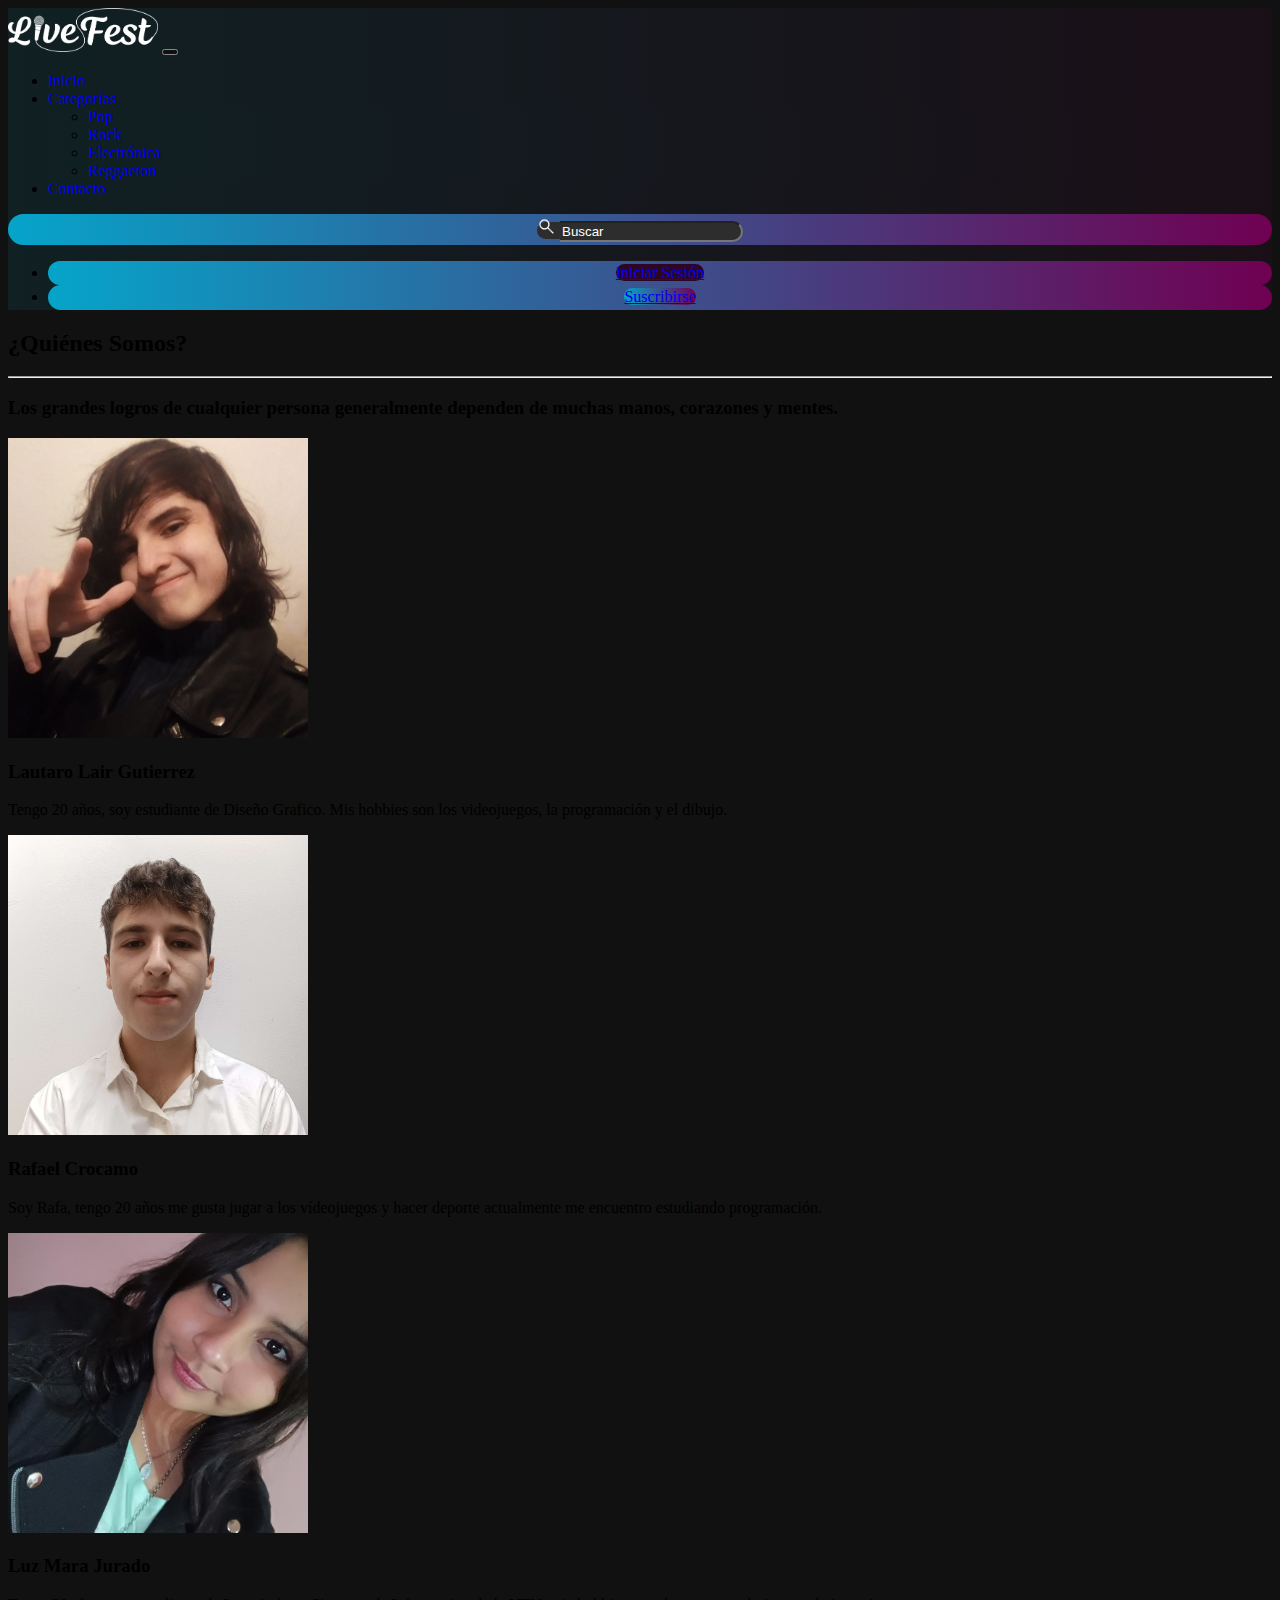
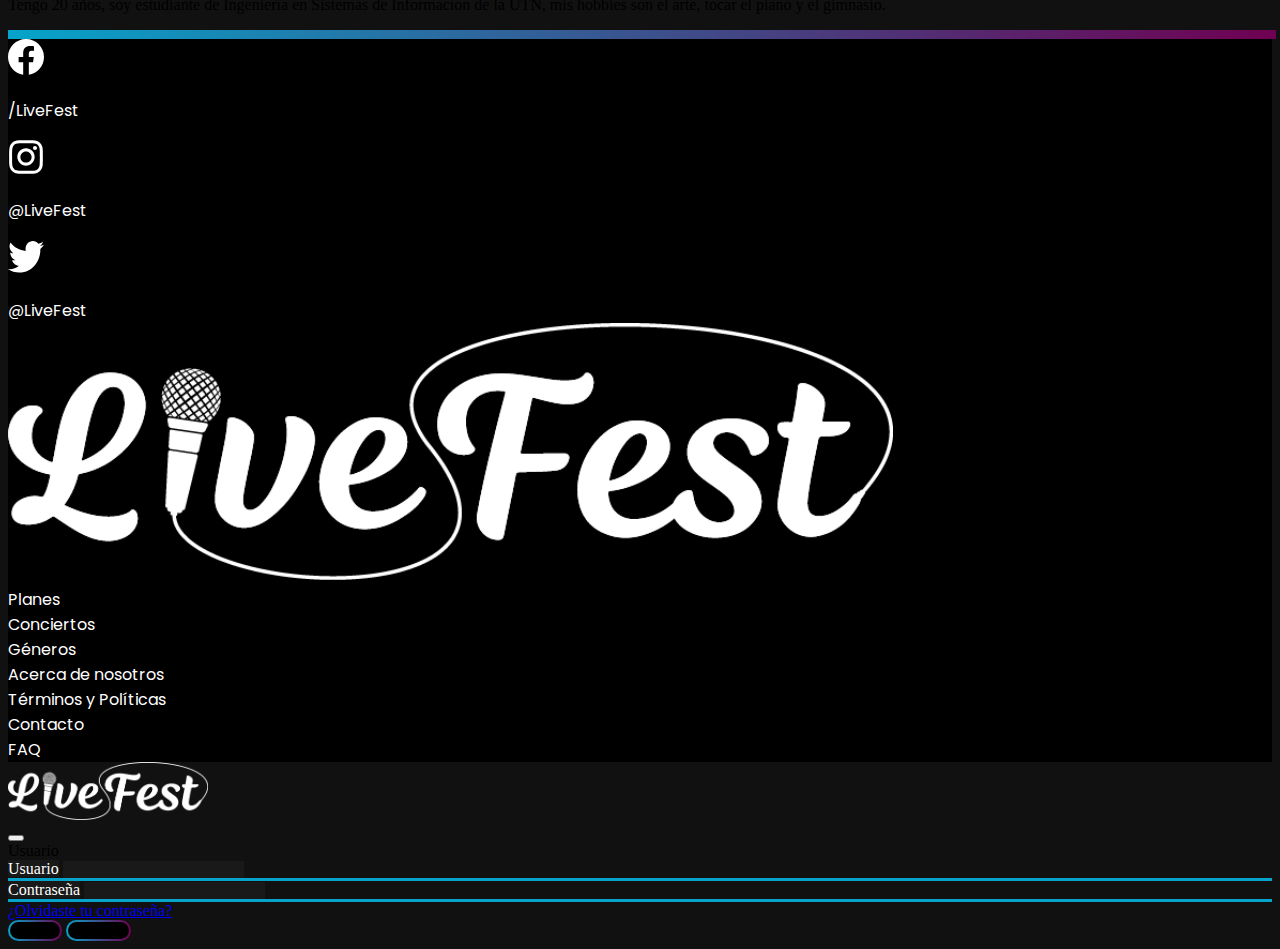
<file: html/nosotros.html>
<!DOCTYPE html>
<html lang="es">

<head>
    <meta charset="UTF-8">
    <meta http-equiv="X-UA-Compatible" content="IE=edge">
    <meta name="viewport" content="width=device-width, initial-scale=1.0">
    <meta name="autor" content="Grupo 3">
    <meta name="description" content="">
    <link href="https://cdn.jsdelivr.net/npm/bootstrap@5.3.0-alpha1/dist/css/bootstrap.min.css" rel="stylesheet"
        integrity="sha384-GLhlTQ8iRABdZLl6O3oVMWSktQOp6b7In1Zl3/Jr59b6EGGoI1aFkw7cmDA6j6gD" crossorigin="anonymous">
    <link rel="stylesheet" href="">
    <link rel="stylesheet" href="../css/nosotros.css">
    <link rel="stylesheet" href="../css/nav.css">
    <link rel="stylesheet" href="../css/footer.css">
    <link rel="stylesheet" href="../css/login.css">
    <link rel="preconnect" href="https://fonts.googleapis.com">
    <link rel="preconnect" href="https://fonts.gstatic.com" crossorigin>
    <link
        href="https://fonts.googleapis.com/css2?family=Poppins:ital,wght@0,100;0,200;0,300;0,400;0,500;0,600;0,700;0,800;0,900;1,100;1,200;1,300;1,400;1,500;1,600;1,700;1,800;1,900&display=swap"
        rel="stylesheet">
    <link rel="shortcut icon" href="../img/FaviconLFB-01.png" type="image/x-icon">
    <title>LiveFest</title>
</head>

<body class="fondo">

    <header>

        <nav class="navbar navbar-expand-lg fondo-navbar sticky-top">
            <div class="container-fluid">

                <a class="navbar-brand" href="../index.html">
                    <img src="../img/LogoLiveFest.png" alt="Logo de LiveFest"  
                        class="colorInvertido logo-navbar">
                </a>

                <button class="navbar-toggler colorInvertido" type="button" data-bs-toggle="collapse"
                    data-bs-target="#navbarSupportedContent" aria-controls="navbarSupportedContent"
                    aria-expanded="false" aria-label="Toggle navigation">
                    <span class="navbar-toggler-icon"></span>
                </button>

                <div class="collapse navbar-collapse d-lg-flex justify-content-md-between"
                    id="navbarSupportedContent">

                    <ul class="navbar-nav mb-2 mb-lg-0">
                        <li class="nav-item mx-0 mx-xl-1">
                            <a class="nav-link active text-white" aria-current="page" href="../index.html">Inicio</a>
                        </li>
                        <li class="nav-item dropdown mx-0 mx-xl-1">
                            <a class="nav-link dropdown-toggle active text-white" href="#" role="button"
                                data-bs-toggle="dropdown" aria-expanded="false">
                                Categorías
                            </a>
                            <ul class="dropdown-menu text-white fondo-navbar">
                                <li><a class="dropdown-item text-white Cate" href="categoriapop.html">Pop</a>
                                </li>
                                <li><a class="dropdown-item text-white Cate"
                                        href="categoriarock.html">Rock</a></li>
                                <li><a class="dropdown-item text-white Cate"
                                        href="error404.html">Electrónica</a></li>
                                <li><a class="dropdown-item text-white Cate"
                                        href="error404.html">Reggaeton</a></li>
                            </ul>
                        </li>

                        <li class="nav-item  mx-0 mx-xl-1">
                            <a class="nav-link active text-white" href="contacto.html">Contacto</a>
                        </li>
                    </ul>

                    <form action="error404.html" class="d-flex input-gruop borde m-2 form-buscar" role="search">
                        <span class="input-group-text btn-lupa" id="inputGroupPrepend2">
                            <img class="colorInvertido img-lupa" src="../img/search.png">
                        </span>
                        <input class="form-control buscador text-white" type="search" placeholder="Buscar"
                            aria-label="Search" aria-describedby="inputGroupPrepend2">
                    </form>

                    <ul class="navbar-nav">
                        <li class="nav-item borde m-2">
                            <a class="nav-link btn-inicio text-white px-2 px-xl-4" aria-current="page" href="#"
                                data-bs-toggle="modal" data-bs-target="#logInModal">Iniciar Sesión</a>
                        </li>
                        <li class="nav-item borde m-2">
                            <a class="nav-link text-white btn-inicio btn-inicio-degradado px-2 px-xl-4" aria-current="page"
                                href="suscripcion.html">Suscribirse</a>
                        </li>
                    </ul>
                </div>
            </div>
        </nav>
    </header>

    <main>
        <section class="container pt-3 mt-5 text-light">
            <h2 class="text-center display-2">¿Quiénes Somos?</h2>
            <hr class="border border-1 text-white opacity-75 mb-3" />
            <h3 class="text-center pt-5">Los grandes logros de cualquier persona generalmente dependen de muchas manos, corazones y mentes.</h3>

            <div class="row pt-5">
                <div class="col-md-4 col-sm-12 py-3">
                    <article class="row">
                        <aside class="text-center col-12 col-md-12 col-lg-12">
                            <img src="../img/Lautaro_Gutierrez.jpeg" alt="foto Lautaro Lair Gutierrez"
                                class="border border-5 img-nosotros rounded-circle" />
                        </aside>
                        <aside class="col-12 col-md-12 col-lg-12 text-center">
                            <h3 class="display-5 fw-bold">Lautaro Lair Gutierrez</h3>
                            <p>
                                Tengo 20 años, soy estudiante de Diseño Grafico. Mis hobbies son los videojuegos, la programación y el dibujo.
                            </p>
                        </aside>
                    </article>
                </div>
                <div class="col-md-4 col-sm-12 py-3">
                    <article class="row">
                        <aside class="text-center col-12 col-md-12 col-lg-12">
                            <img src="../img/rafa.jpg" alt="foto Rafael Crocamo"
                                class="border border-5  img-nosotros rounded-circle" />
                        </aside>
                        <aside class="col-12 col-md-12 col-lg-12 text-center">
                            <h3 class="display-5 fw-bold">Rafael Crocamo</h3>
                            <p>
                                Soy Rafa, tengo 20 años me gusta jugar a los vídeojuegos y hacer deporte actualmente me encuentro estudiando programación.
                            </p>
                        </aside>
                    </article>
                </div>
                <div class="col-md-4 col-sm-12 py-3">
                    <article class="row">
                        <aside class="text-center col-12 col-md-12 col-lg-12">
                            <img src="../img/LuzNaraJurado.jpeg" alt="foto Luz Mara Jurado"
                                class="border border-5  img-nosotros rounded-circle" />
                        </aside>
                        <aside class="col-12 col-md-12 col-lg-12 text-center">
                            <h3 class="display-5 fw-bold">Luz Mara Jurado</h3>
                            <p>
                                Tengo 20 años, soy estudiante de Ingeniería en Sistemas de Informacion de la UTN, mis
                                hobbies son el arte, tocar el piano y el gimnasio.
                            </p>
                        </aside>
                    </article>

                </div>
            </div>

        </section>

    </main>

    <div class="border-top-footer"></div>
    <footer class="container-fluid">
        <div class="row p-5 justify-content-md-center">
            <section class=" mt-4 redes col-sm-12 col-md-3 col-lg-2 col-xl-2">
                <div class="p-1  container_enlaces_rrss">
                    <a href="https://www.facebook.com/" target="_blank" class="enlaces_footer"><img
                            class="iconos_footer p-1" src="../img/fb_icon.svg" alt="icono de Facebook" />
                        <p class="d-inline p-1">/LiveFest</p>
                    </a>
                </div>
                <div class="p-1  container_enlaces_rrss">
                    <a href="https://www.instagram.com/" target="_blank" class="enlaces_footer"><img
                            class="iconos_footer p-1" src="../img/ig_icon.svg" alt="icono de Instagram" />
                        <p class="d-inline p-1">@LiveFest</p>
                    </a>
                </div>
                <div class="p-1 container_enlaces_rrss">
                    <a href="https://www.Twitter.com/" target="_blank" class="enlaces_footer"><img
                            class="iconos_footer p-1" src="../img/tw_icon.svg" alt="icono de Twitter" />
                        <p class="d-inline p-1">@LiveFest</p>
                    </a>
                </div>
            </section>

            <section class=" mt-5 col-sm-12 col-md-6 col-lg-4 col-xl-4 d-flex justify-content-start  align-items-start">
                <div>
                    <a href="../index.html" class="enlaces_footer"><img class="logo_footer p-3" width="70%"
                            src="../img/logo.png " alt="Logo de LiveFest" /></a>
                </div>

            </section>
            <section class="mt-4 col-sm-12 col-md-4 col-lg-3 col-xl-3">
                <div class="p-1"><a href="../html/suscripcion.html" class="enlaces_footer">Planes</div>
                <div class="p-1"><a href="../html/error404.html" class="enlaces_footer">Conciertos</a></div>
                <div class="p-1"><a href="../html/error404.html" class="enlaces_footer"> Géneros</a></div>
                <div class="p-1"><a href="../html/nosotros.html" class="enlaces_footer">Acerca de nosotros</a></div>
            </section>
            <section class="mt-4  col-sm-12 col-md-4 col-lg-3 col-xl-3">
                <div class="p-1"> <a href="../html/error404.html" class="enlaces_footer">Términos y Políticas</a></div>
                <div class="p-1"><a href="../html/contacto.html" class="enlaces_footer">Contacto</a></div>
                <div class="p-1"><a href="../html/error404.html" class="enlaces_footer">FAQ</a></div>
            </section>
        </div>
    </footer>

    <div class="modal fade my-5" id="logInModal" tabindex="-1" aria-labelledby="exampleModalLabel" aria-hidden="true">
        <div class="modal-dialog">
            <div class="modal-content bg-black">
                <div class="modal-header">
                    <div class="ms-auto">
                        <img style="filter: invert(100%)" width="200px" src="../img/LogoLiveFest.png"
                            alt="Logo Live Fest">
                    </div>
                    <button type="button" class="btn-close" data-bs-dismiss="modal" aria-label="Close"></button>
                </div>
                <form action="./html/error404.html">
                    <div class="modal-body">
                        <div class="form-floating mb-3 form-input">
                            <label for="floatingInput validationDefaultUsername" class="form-label">Usuario</label>
                            <div class="input-group">
                                <span class="input-group-text" id="inputGroupPrepend2">Usuario</span>
                                <input type="text" class="form-control form-control-login text-white"
                                id="validationDefaultUsername" minlength="5" maxlength="15"
                                aria-describedby="inputGroupPrepend2" title="Formato de usuario invalido"
                                pattern="^(?=[a-zA-Z0-9._]{8,20}$)(?!.*[_.]{2})[^_.].*[^_.]$" required>
                            </div>
                        </div>
                        <div class="form-floating form-input my-3">
                            <label for="floatingPassword"></label>
                            <div class="input-group ">
                                <span class="input-group-text" id="inputGroupPrepend2">Contraseña</span>
                                <input type="password" class="form-control form-control-login text-white "
                                    id="floatingPassword" minlength="8" maxlength="20" required>
                            </div>
                        </div>
                        <a href="../html/error404.html" class="text-white mb-5">¿Olvidaste tu contraseña?</a>
                        <div class="modal-footer styleButton mt-2">
                            <button type="button" class="btn btn-secondary" data-bs-dismiss="modal">Cerrar</button>
                            <a href="../html/error404.html"><button type="submit"
                                    class="btn btn-primary">Ingresar</button></a>
                        </div>
                </form>
            </div>
        </div>
    </div>

    <script src="https://cdn.jsdelivr.net/npm/bootstrap@5.3.0-alpha1/dist/js/bootstrap.bundle.min.js"
        integrity="sha384-w76AqPfDkMBDXo30jS1Sgez6pr3x5MlQ1ZAGC+nuZB+EYdgRZgiwxhTBTkF7CXvN"
        crossorigin="anonymous"></script>
</body>

</html>
</file>
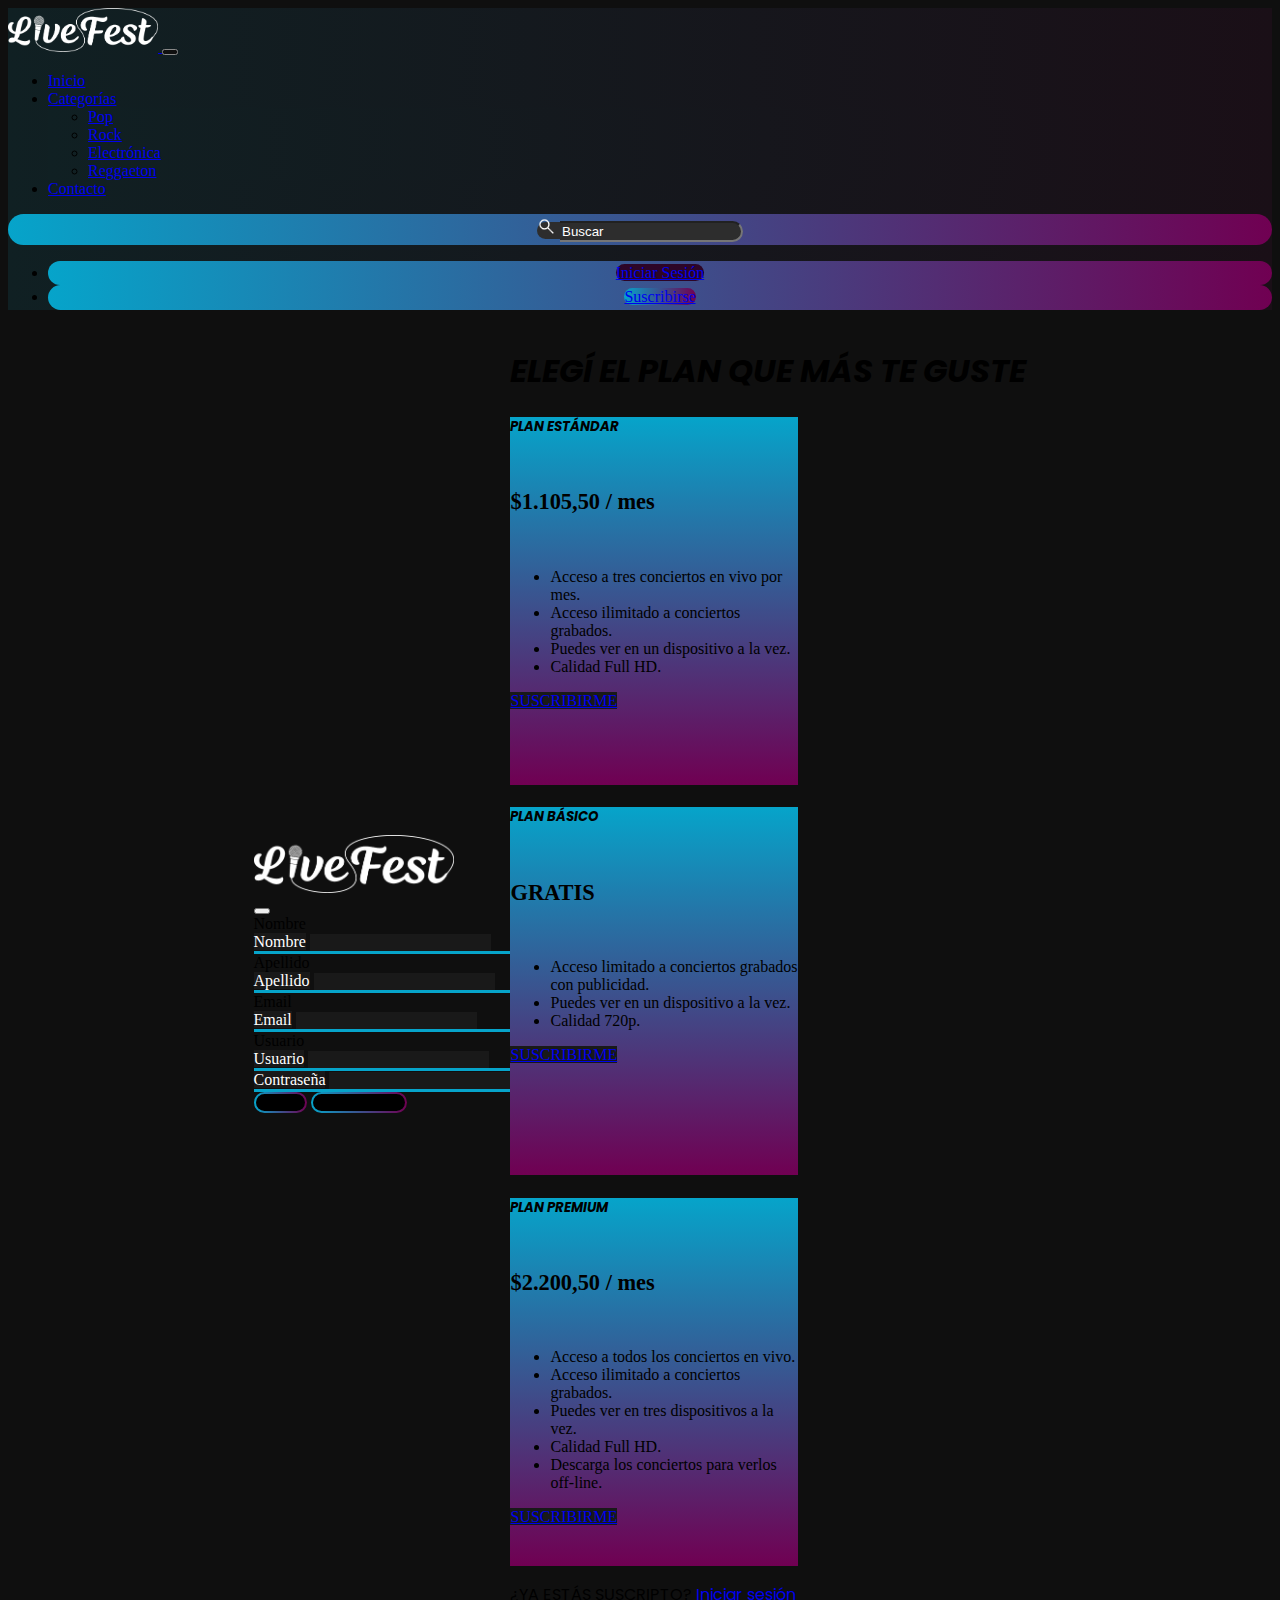
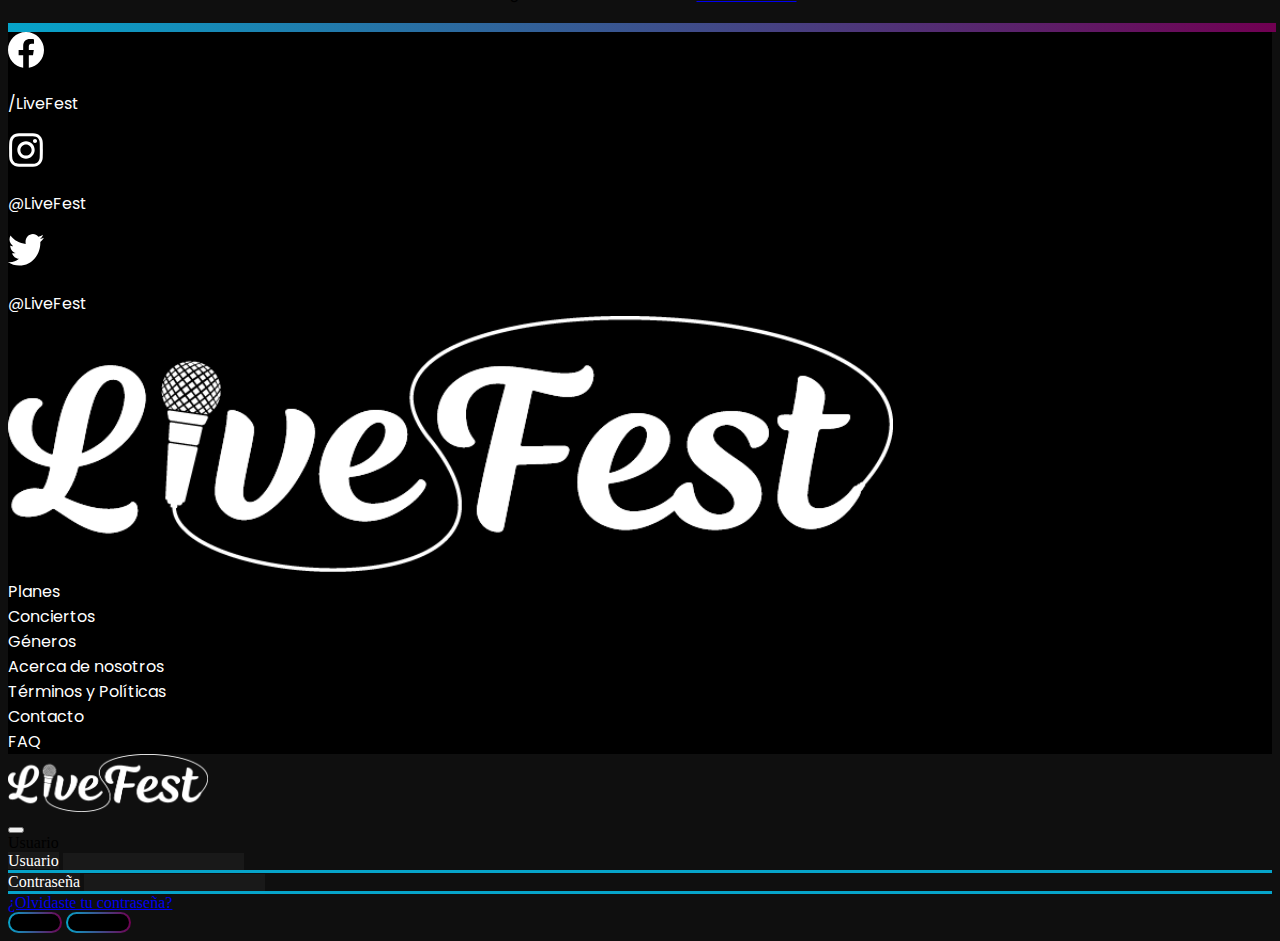
<file: html/suscripcion.html>
<!DOCTYPE html>
<html lang="es">

<head>
    <meta charset="UTF-8">
    <meta http-equiv="X-UA-Compatible" content="IE=edge">
    <meta name="viewport" content="width=device-width, initial-scale=1.0">
    <meta name="autor" content="Grupo 3">
    <meta name="description" content="">
    <link href="https://cdn.jsdelivr.net/npm/bootstrap@5.3.0-alpha1/dist/css/bootstrap.min.css" rel="stylesheet"
        integrity="sha384-GLhlTQ8iRABdZLl6O3oVMWSktQOp6b7In1Zl3/Jr59b6EGGoI1aFkw7cmDA6j6gD" crossorigin="anonymous">
    <link rel="stylesheet" href="../css/nav.css">
    <link rel="stylesheet" href="../css/footer.css">
    <link rel="stylesheet" href="../css/suscripcion.css">
    <link rel="stylesheet" href="../css/login.css">
    <link rel="preconnect" href="https://fonts.googleapis.com">
    <link rel="preconnect" href="https://fonts.gstatic.com" crossorigin>
    <link
        href="https://fonts.googleapis.com/css2?family=Poppins:ital,wght@0,100;0,200;0,300;0,400;0,500;0,600;0,700;0,800;0,900;1,100;1,200;1,300;1,400;1,500;1,600;1,700;1,800;1,900&display=swap"
        rel="stylesheet">
    <link rel="shortcut icon" href="../img/FaviconLFB-01.png" type="image/x-icon">
    <title>LiveFest</title>

</head>

<body>
    <header>

        <nav class="navbar navbar-expand-lg fondo-navbar sticky-top">
            <div class="container-fluid">

                <a class="navbar-brand" href="../index.html">
                    <img src="../img/LogoLiveFest.png" alt="Logo de LiveFest"  
                        class="colorInvertido logo-navbar">
                </a>

                <button class="navbar-toggler colorInvertido" type="button" data-bs-toggle="collapse"
                    data-bs-target="#navbarSupportedContent" aria-controls="navbarSupportedContent"
                    aria-expanded="false" aria-label="Toggle navigation">
                    <span class="navbar-toggler-icon"></span>
                </button>

                <div class="collapse navbar-collapse d-lg-flex justify-content-md-between"
                    id="navbarSupportedContent">

                    <ul class="navbar-nav mb-2 mb-lg-0">
                        <li class="nav-item mx-0 mx-xl-1">
                            <a class="nav-link active text-white" aria-current="page" href="../index.html">Inicio</a>
                        </li>
                        <li class="nav-item dropdown mx-0 mx-xl-1">
                            <a class="nav-link dropdown-toggle active text-white" href="#" role="button"
                                data-bs-toggle="dropdown" aria-expanded="false">
                                Categorías
                            </a>
                            <ul class="dropdown-menu text-white fondo-navbar">
                                <li><a class="dropdown-item text-white Cate" href="categoriapop.html">Pop</a>
                                </li>
                                <li><a class="dropdown-item text-white Cate"
                                        href="categoriarock.html">Rock</a></li>
                                <li><a class="dropdown-item text-white Cate"
                                        href="error404.html">Electrónica</a></li>
                                <li><a class="dropdown-item text-white Cate"
                                        href="error404.html">Reggaeton</a></li>
                            </ul>
                        </li>

                        <li class="nav-item  mx-0 mx-xl-1">
                            <a class="nav-link active text-white" href="contacto.html">Contacto</a>
                        </li>
                    </ul>

                    <form action="error404.html" class="d-flex input-gruop borde m-2 form-buscar" role="search">
                        <span class="input-group-text btn-lupa" id="inputGroupPrepend2">
                            <img class="colorInvertido img-lupa" src="../img/search.png">
                        </span>
                        <input class="form-control buscador text-white" type="search" placeholder="Buscar"
                            aria-label="Search" aria-describedby="inputGroupPrepend2">
                    </form>

                    <ul class="navbar-nav">
                        <li class="nav-item borde m-2">
                            <a class="nav-link btn-inicio text-white px-2 px-xl-4" aria-current="page" href="#"
                                data-bs-toggle="modal" data-bs-target="#logInModal">Iniciar Sesión</a>
                        </li>
                        <li class="nav-item borde m-2">
                            <a class="nav-link text-white btn-inicio btn-inicio-degradado px-2 px-xl-4" aria-current="page"
                                href="suscripcion.html">Suscribirse</a>
                        </li>
                    </ul>
                </div>
            </div>
        </nav>
    </header>
    
    <main>

        <section class="ContainerSubscripciones">

            <div class="container">

                <div class="row">
                    <div class="col-12">
                        <h1 class="text-center my-4 text-white poppinsBoldItalic">ELEGÍ EL PLAN QUE MÁS TE GUSTE</h1>
                    </div>
                </div>
                <div class="row">
                    <div class="col-12 col-lg-4">
                        <div class="card border border-dark border-2 mx-auto text-bg-secondary mb-3"
                            style="width: 18rem; min-height: 23rem;">
                            <div class="card-body">
                                <h5 class="card-title text-center poppinsBoldItalic">PLAN ESTÁNDAR</h5>
                                <h6 style="font-size: 1.4rem;" class="card-subtitle mb-2 text-muted text-center">$1.105,50 / mes</h6>
                                <ul class="">
                                    <li>Acceso a tres conciertos en vivo por mes.</li>
                                    <li>Acceso ilimitado a conciertos grabados.</li>
                                    <li>Puedes ver en un dispositivo a la vez.</li>
                                    <li>Calidad Full HD.</li>
                                </ul>
                            </div>
                            <a href="#" class="btn btn-primary d-block mx-3 mb-2 btn-susc-fondo" data-bs-toggle="modal"
                                data-bs-target="#suscribirse">SUSCRIBIRME</a>
                        </div>
                    </div>
                    <div class="col-12 col-lg-4">
                        <div class="card border border-dark border-2 mx-auto text-bg-secondary mb-3"
                            style="width: 18rem; min-height: 23rem;">
                            <div class="card-body">
                                <h5 class="card-title text-center poppinsBoldItalic">PLAN BÁSICO</h5>
                                <h6 style="font-size: 1.4rem;" class="card-subtitle mb-2 text-muted text-center">GRATIS</h6>
                                <ul>
                                    <li>Acceso limitado a conciertos grabados con publicidad.</li>
                                    <li>Puedes ver en un dispositivo a la vez.</li>
                                    <li>Calidad 720p.</li>
                                </ul>
                            </div>
                            <a href="#" class="btn btn-primary d-block mx-3 mb-2 btn-susc-fondo" data-bs-toggle="modal"
                                data-bs-target="#suscribirse">SUSCRIBIRME</a>
                        </div>
                    </div>
                    <div class="col-12 col-lg-4">
                        <div class="card border border-dark border-2 mx-auto text-bg-secondary mb-3"
                            style="width: 18rem; min-height: 23rem;">
                            <div class="card-body">
                                <h5 class="card-title text-center poppinsBoldItalic">PLAN PREMIUM</h5>
                                <h6 style="font-size: 1.4rem;" class="card-subtitle mb-2 text-muted text-center">$2.200,50 / mes</h6>
                                <ul>
                                    <li>Acceso a todos los conciertos en vivo.</li>
                                    <li>Acceso ilimitado a conciertos grabados.</li>
                                    <li>Puedes ver en tres dispositivos a la vez.</li>
                                    <li>Calidad Full HD.</li>
                                    <li>Descarga los conciertos para verlos off-line.</li>
                                </ul>
                            </div>
                            <a href="#" class="btn btn-primary d-block mx-3 mb-2 btn-susc-fondo" data-bs-toggle="modal"
                                data-bs-target="#suscribirse">SUSCRIBIRME</a>
                        </div>
                    </div>

                </div>
                <div class="row">
                    <div class="col-12">
                        <p class="text-center my-4 fs-3 text-white poppinsRegular">¿YA ESTÁS SUSCRIPTO? <a
                                href="error404.html">Iniciar
                                sesión</a></p>
                    </div>
                </div>
            </div>

            <div class="modal fade" id="suscribirse" tabindex="-1" aria-labelledby="exampleModalLabel"
                aria-hidden="true">
                <div class="modal-dialog">
                    <div class="modal-content bg-black">
                        <div class="modal-header">
                            <div class="ms-auto">
                                <img style="filter: invert(100%)" width="200px" src="../img/LogoLiveFest.png"
                                    alt="Logo Live Fest">
                            </div>
                            <button type="button" class="btn-close" data-bs-dismiss="modal" aria-label="Close"></button>
                        </div>
                        <form action="./html/error404.html">
                            <div class="modal-body">
                                <div class="form-floating mb-3 form-input">
                                    <label for="floatingInput validationDefaultUsername"
                                        class="form-label">Nombre</label>
                                    <div class="input-group">
                                        <span class="input-group-text" id="inputGroupPrepend2">Nombre</span>
                                        <input type="text" class="form-control form-control-login text-white"
                                            id="validationDefaultUsername" minlength="3" maxlength="20"
                                            aria-describedby="inputGroupPrepend2"
                                            title="Este campo solo acepta letras y espacios en blanco"
                                            pattern="^[A-Za-zÑñÁáÉéÍíÓóÚúÜü\s]+$" required>
                                    </div>
                                </div>
                                <div class="form-floating mb-3 form-input">
                                    <label for="floatingInput validationDefaultUsername"
                                        class="form-label">Apellido</label>
                                    <div class="input-group">
                                        <span class="input-group-text" id="inputGroupPrepend2">Apellido</span>
                                        <input type="text" class="form-control form-control-login text-white"
                                            id="validationDefaultUsername" minlength="3" maxlength="20"
                                            aria-describedby="inputGroupPrepend2"
                                            title="Este campo solo acepta letras y espacios en blanco"
                                            pattern="^[A-Za-zÑñÁáÉéÍíÓóÚúÜü\s]+$" required>
                                    </div>
                                </div>
                                <div class="form-floating mb-3 form-input">
                                    <label for="floatingInput validationDefaultUsername"
                                        class="form-label">Email</label>
                                    <div class="input-group">
                                        <span class="input-group-text" id="inputGroupPrepend2">Email</span>
                                        <input type="email" class="form-control form-control-login text-white"
                                            id="validationDefaultUsername" minlength="3"
                                            aria-describedby="inputGroupPrepend2" title="Formato de email invalido"
                                            pattern="[a-zA-Z0-9!#$%&'_+-]([\.]?[a-zA-Z0-9!#$%&'_+-])+@[a-zA-Z0-9]([^@&%$\/()=?¿!.,:;]|\d)+[a-zA-Z0-9][\.][a-zA-Z]{2,4}([\.][a-zA-Z]{2})?"
                                            required>
                                    </div>
                                </div>
                                <div class="form-floating mb-3 form-input">
                                    <label for="floatingInput validationDefaultUsername"
                                        class="form-label">Usuario</label>
                                    <div class="input-group">
                                        <span class="input-group-text" id="inputGroupPrepend2">Usuario</span>
                                        <input type="text" class="form-control form-control-login text-white"
                                            id="validationDefaultUsername" minlength="5" maxlength="15"
                                            aria-describedby="inputGroupPrepend2" title="Formato de usuario invalido"
                                            pattern="^(?=[a-zA-Z0-9._]{8,20}$)(?!.*[_.]{2})[^_.].*[^_.]$" required>
                                    </div>
                                </div>
                                <div class="form-floating form-input">
                                    <label for="floatingPassword"></label>
                                    <div class="input-group">
                                        <span class="input-group-text" id="inputGroupPrepend2">Contraseña</span>
                                        <input type="password" class="form-control form-control-login text-white"
                                            id="floatingPassword" minlength="8" maxlength="20" required>
                                    </div>
                                </div>

                                <div class="modal-footer styleButton mt-4">
                                    <button type="button" class="btn btn-secondary"
                                        data-bs-dismiss="modal">Cerrar</button>
                                    <a href="./html/error404.html"><button type="submit" class="btn btn-primary">Crear
                                            Cuenta</button></a>
                                </div>
                        </form>
                    </div>
                </div>
            </div>
        </section>
    </main>
    <div class="border-top-footer"></div>
    <footer class="container-fluid">
        <div class="row p-5 justify-content-md-center">
            <section class=" mt-4 redes col-sm-12 col-md-3 col-lg-2 col-xl-2">
                <div class="p-1  container_enlaces_rrss">
                    <a href="https://www.facebook.com/" target="_blank" class="enlaces_footer"><img
                            class="iconos_footer p-1" src="../img/fb_icon.svg" alt="icono de Facebook" />
                        <p class="d-inline p-1">/LiveFest</p>
                    </a>
                </div>
                <div class="p-1  container_enlaces_rrss">
                    <a href="https://www.instagram.com/" target="_blank" class="enlaces_footer"><img
                            class="iconos_footer p-1" src="../img/ig_icon.svg" alt="icono de Instagram" />
                        <p class="d-inline p-1">@LiveFest</p>
                    </a>
                </div>
                <div class="p-1 container_enlaces_rrss">
                    <a href="https://www.Twitter.com/" target="_blank" class="enlaces_footer"><img
                            class="iconos_footer p-1" src="../img/tw_icon.svg" alt="icono de Twitter" />
                        <p class="d-inline p-1">@LiveFest</p>
                    </a>
                </div>
            </section>

            <section class=" mt-5 col-sm-12 col-md-6 col-lg-4 col-xl-4 d-flex justify-content-start  align-items-start">
                <div>
                    <a href="../index.html" class="enlaces_footer"><img class="logo_footer p-3" width="70%"
                            src="../img/logo.png " alt="Logo de LiveFest" /></a>
                </div>

            </section>
            <section class="mt-4 col-sm-12 col-md-4 col-lg-3 col-xl-3">
                <div class="p-1"><a href="../html/suscripcion.html" class="enlaces_footer">Planes</div>
                <div class="p-1"><a href="../html/error404.html" class="enlaces_footer">Conciertos</a></div>
                <div class="p-1"><a href="../html/error404.html" class="enlaces_footer"> Géneros</a></div>
                <div class="p-1"><a href="../html/nosotros.html" class="enlaces_footer">Acerca de nosotros</a></div>
            </section>
            <section class="mt-4  col-sm-12 col-md-4 col-lg-3 col-xl-3">
                <div class="p-1"> <a href="../html/error404.html" class="enlaces_footer">Términos y Políticas</a></div>
                <div class="p-1"><a href="../html/contacto.html" class="enlaces_footer">Contacto</a></div>
                <div class="p-1"><a href="../html/error404.html" class="enlaces_footer">FAQ</a></div>
            </section>
        </div>
    </footer>

    <div class="modal fade my-5" id="logInModal" tabindex="-1" aria-labelledby="exampleModalLabel" aria-hidden="true">
        <div class="modal-dialog">
            <div class="modal-content bg-black">
                <div class="modal-header">
                    <div class="ms-auto">
                        <img style="filter: invert(100%)" width="200px" src="../img/LogoLiveFest.png"
                            alt="Logo Live Fest">
                    </div>
                    <button type="button" class="btn-close" data-bs-dismiss="modal" aria-label="Close"></button>
                </div>
                <form action="error404.html">
                    <div class="modal-body">
                        <div class="form-floating mb-3 form-input">
                            <label for="floatingInput validationDefaultUsername" class="form-label">Usuario</label>
                            <div class="input-group">
                                <span class="input-group-text" id="inputGroupPrepend2">Usuario</span>
                                <input type="text" class="form-control form-control-login text-white"
                                    id="validationDefaultUsername" minlength="3" maxlength="20"
                                    aria-describedby="inputGroupPrepend2"
                                    title="Este campo solo acepta letras y espacios en blanco"
                                    pattern="^(?=[a-zA-Z0-9._]{8,20}$)(?!.*[_.]{2})[^_.].*[^_.]$" required>
                            </div>
                        </div>
                        <div class="form-floating form-input my-3">
                            <label for="floatingPassword"></label>
                            <div class="input-group ">
                                <span class="input-group-text" id="inputGroupPrepend2">Contraseña</span>
                                <input type="password" class="form-control form-control-login text-white "
                                    id="floatingPassword" minlength="8" maxlength="20" required>
                            </div>
                        </div>
                        <a href="../html/error404.html" class="text-white mb-5">¿Olvidaste tu contraseña?</a>
                        <div class="modal-footer styleButton mt-2">
                            <button type="button" class="btn btn-secondary" data-bs-dismiss="modal">Cerrar</button>
                            <button type="submit" class="btn btn-primary">Ingresar</button>
                        </div>
                </form>
            </div>
        </div>
    </div>

    <script src="https://cdn.jsdelivr.net/npm/bootstrap@5.3.0-alpha1/dist/js/bootstrap.bundle.min.js"
        integrity="sha384-w76AqPfDkMBDXo30jS1Sgez6pr3x5MlQ1ZAGC+nuZB+EYdgRZgiwxhTBTkF7CXvN"
        crossorigin="anonymous"></script>

</body>

</html>
</file>
<file: css/nav.css>
:root{
    --color-Navbar: linear-gradient(to right, #112025, #1b0f19 75%);
    --color-Border-Gradient:  linear-gradient(to right, #06A4CA, #700052); 
    --color-morado: #2d0527;
    --color-white: #ffe3fc;
    --color-footer: #0f0f0f;  
    --color-gris: #2d2d2d;  
}

.fondo-navbar {
    background: var(--color-Navbar);
}

.logo-navbar{
    width: 150px;
}

.colorInvertido {
    filter: invert(100%);
}

.borde {
    background: linear-gradient(to right, #06A4CA, #700052);
    padding: 0.2rem;
    border-radius: 2rem;
    text-align: center;
}

.btn-inicio {
    background: var(--color-morado);
    border-radius: 2rem;
}

.btn-inicio-degradado{
    background: linear-gradient(to right, #06A4CA, #700052);
}

.Cate:hover {
    background: var(--color-morado);
    color: var(--color-footer);
}

.buscador {
    border-left: none;
    border-radius: 0 1.5rem 1.5rem 0;
    background: var(--color-gris);
    margin: 0;
}

.buscador:focus {
    background: var(--color-gris);
}

.buscador::placeholder {
    color: white;
}

.btn-lupa {
    border-right: none;
    border-radius: 1.5rem 0 0  1.5rem;    
    background: var(--color-gris);  
}

.img-lupa{
    width: 19px;
}

@media all and (min-width: 1440px){

    .form-buscar{
        width: 50%;
    }

}
</file>
<file: css/footer.css>
footer {
    font-family: 'Poppins', sans-serif;
    font-weight: 400;
    background-color:black;
    transition: all .5s ease;
}

.iconos_footer {
    filter:invert(100%);
    height: 36px;
    width: 36px;
}

.logo_footer {
    filter:invert(100%);
    margin-top: -1rem;
}

.enlaces_footer{
    color: white;
    text-decoration: none;
}

.enlaces_footer:hover{
    cursor: pointer;
    text-decoration: underline;
}

.iconos_footer {
    cursor: pointer;
}

.container_enlaces_rrss p:hover{
    cursor: pointer;
    text-decoration: underline;
}

.border-top-footer{
    width: 100%;
    height: 5px;
    background: linear-gradient(transparent, transparent) padding-box,
    linear-gradient(to right, #06A4ca, #700052) border-box;
    border: 2px solid transparent;
    transition: all .5s ease;
}
</file>
<file: css/categoria.css>
body{
    background-color: black !important;
}

::selection {
    background: #c32865;
    color: white;
    text-shadow: 1px 1px black;
}

.poppinsRegular {
    font-family: 'Poppins', sans-serif;
    font-weight: 400;
    font-size: 1rem;
}

.poppinsBoldItalic {
    font-family: 'Poppins', sans-serif;
    font-weight: 700;
    font-style: italic;
}

.poppinsRegularItalic {
    color: #FFE3FC;
    font-family: 'Poppins', sans-serif;
    font-weight: 300;
    font-style: italic;
}

.portada-categoria {
    width: 100%;
}

.contenedor-card .card {
    margin:10px;
}

.altura-img {
    height: 190px;
}

.altura-img2 {
    height: 185px;
}

.card-categoria {
    background: linear-gradient(to bottom, #06A4ca, #700052) border-box;
    transition: all .5s ease;
}

.card-categoria:hover {
    cursor: pointer;
    transform: scale(1.05);
}

.pagination li a {
    background: #700052 !important;
    color: #fff;
}

.pagination li a:hover {
    color:#06A4ca ;
}
</file>
<file: css/login.css>
:root {
  --color-Navbar: linear-gradient(to right, #102023 0%, #1a0f17 100%);
  --color-Border-Gradient: linear-gradient(to right, #06A4CA, #700052);
  --color-morado: #2d0527;
  --color-white: #ffe3fc;
  --color-footer: #0f0f0f;
  --color-gris: #2D2D2D;
}

.styleButton button {

  background: linear-gradient(rgb(0, 0, 0), rgb(0, 0, 0)) padding-box,
    linear-gradient(to right, #06A4ca, #700052) border-box;
  border-radius: 50em;
  border: 2px solid transparent;
  transition: all .5s ease;
}

.styleButton button:hover {
  border-color: #06A4ca;
}

.form-input {
  border: none;
  border-bottom: 3px solid #06A4ca;
  background-color: transparent;
  Outline: none;
}

.form-control-login {
  background-color: #191919;
  color: white;
  border: 0;
  outline: none;
}

.input-group span {
  background-color: #191919;
  color: white;
  border: 0;
}

.form-control:focus {
  background-color: #191919;
  outline: none;
  overflow: hidden;
  border: 0;
}
</file>
<file: css/nosotros.css>
:root{
    --color-Navbar: linear-gradient(to right, #102023 0%, #1a0f17 100%);
    --color-Border-Gradient:  linear-gradient(to right, #06A4CA, #700052); 
    --color-morado: #2d0527;
    --color-white: #ffe3fc;
    --color-footer: #0f0f0f;  
    --color-gris: #2D2D2D;  
}

::selection {
    background: #c32865;
    color: white;
    text-shadow: 1px 1px black;
}

.fondo {
    background-color: #111;
}

@media all and (max-width:767px)
{
    .img-nosotros
    {
        width: 250px;
        height: 250px;
        object-fit: cover;
    }
}

@media all and (min-width:992px)
{
.img-nosotros
    {
        width: 300px;
        height: 300px;
        object-fit: cover;
    }
}

@media all and (min-width: 768px) and (max-width: 991px)
{
    .img-nosotros
    {
        width: 200px;
        height: 200px;
        object-fit: cover;
    }
}
</file>
<file: css/suscripcion.css>
:root {
    --color-Navbar: linear-gradient(to right, #102023 0%, #1a0f17 100%);
    --color-Border-Gradient: linear-gradient(to right, #06a4ca, #700052);
    --color-morado: #2d0527;
    --color-white: #ffe3fc;
    --color-footer: #0f0f0f;
    --color-gris: #2d2d2d;
}

body {
    background-color: #0f0f0f;
}

::selection {
    background: #c32865;
    color: white;
    text-shadow: 1px 1px black;
}

.poppinsRegular {
    font-family: 'Poppins', sans-serif;
    font-weight: 400;
    font-size: 1rem;
}

.poppinsBoldItalic {
    font-family: 'Poppins', sans-serif;
    font-weight: 700;
    font-style: italic;
}

.poppinsRegularItalic {
    color: #FFE3FC;
    font-family: 'Poppins', sans-serif;
    font-weight: 300;
    font-style: italic;
}

.ContainerSubscripciones {
    display: flex;
    flex-direction: row-reverse;
    justify-content: center;
    align-items: center;
    flex-wrap: wrap;
}

.btn-susc-fondo {
    background-color: #191919;
    border: none;
}

.btn-susc-fondo:hover {
    background-color: #2d0527;
}

.styleButton button {
    background: linear-gradient(rgb(0, 0, 0), rgb(0, 0, 0)) padding-box,
        linear-gradient(to right, #06a4ca, #700052) border-box;
    border-radius: 50em;
    border: 2px solid transparent;
    transition: all 0.5s ease;
}

.styleButton button:hover {
    border-color: #06a4ca;
}

.form-input {
    border: none;
    border-bottom: 3px solid #06a4ca;
    background-color: transparent;
    outline: none;
}

.form-control-login {
    background-color: #191919;
    color: white;
    border: 0;
    outline: none;
}

.input-group span {
    background-color: #191919;
    color: white;
    border: 0;
}

.form-control:focus {
    background-color: #191919;
    outline: none;
    overflow: hidden;
    border: 0;
}

.card{
    background: linear-gradient(to bottom, #06A4ca, #700052) border-box !important; 
}
</file>
